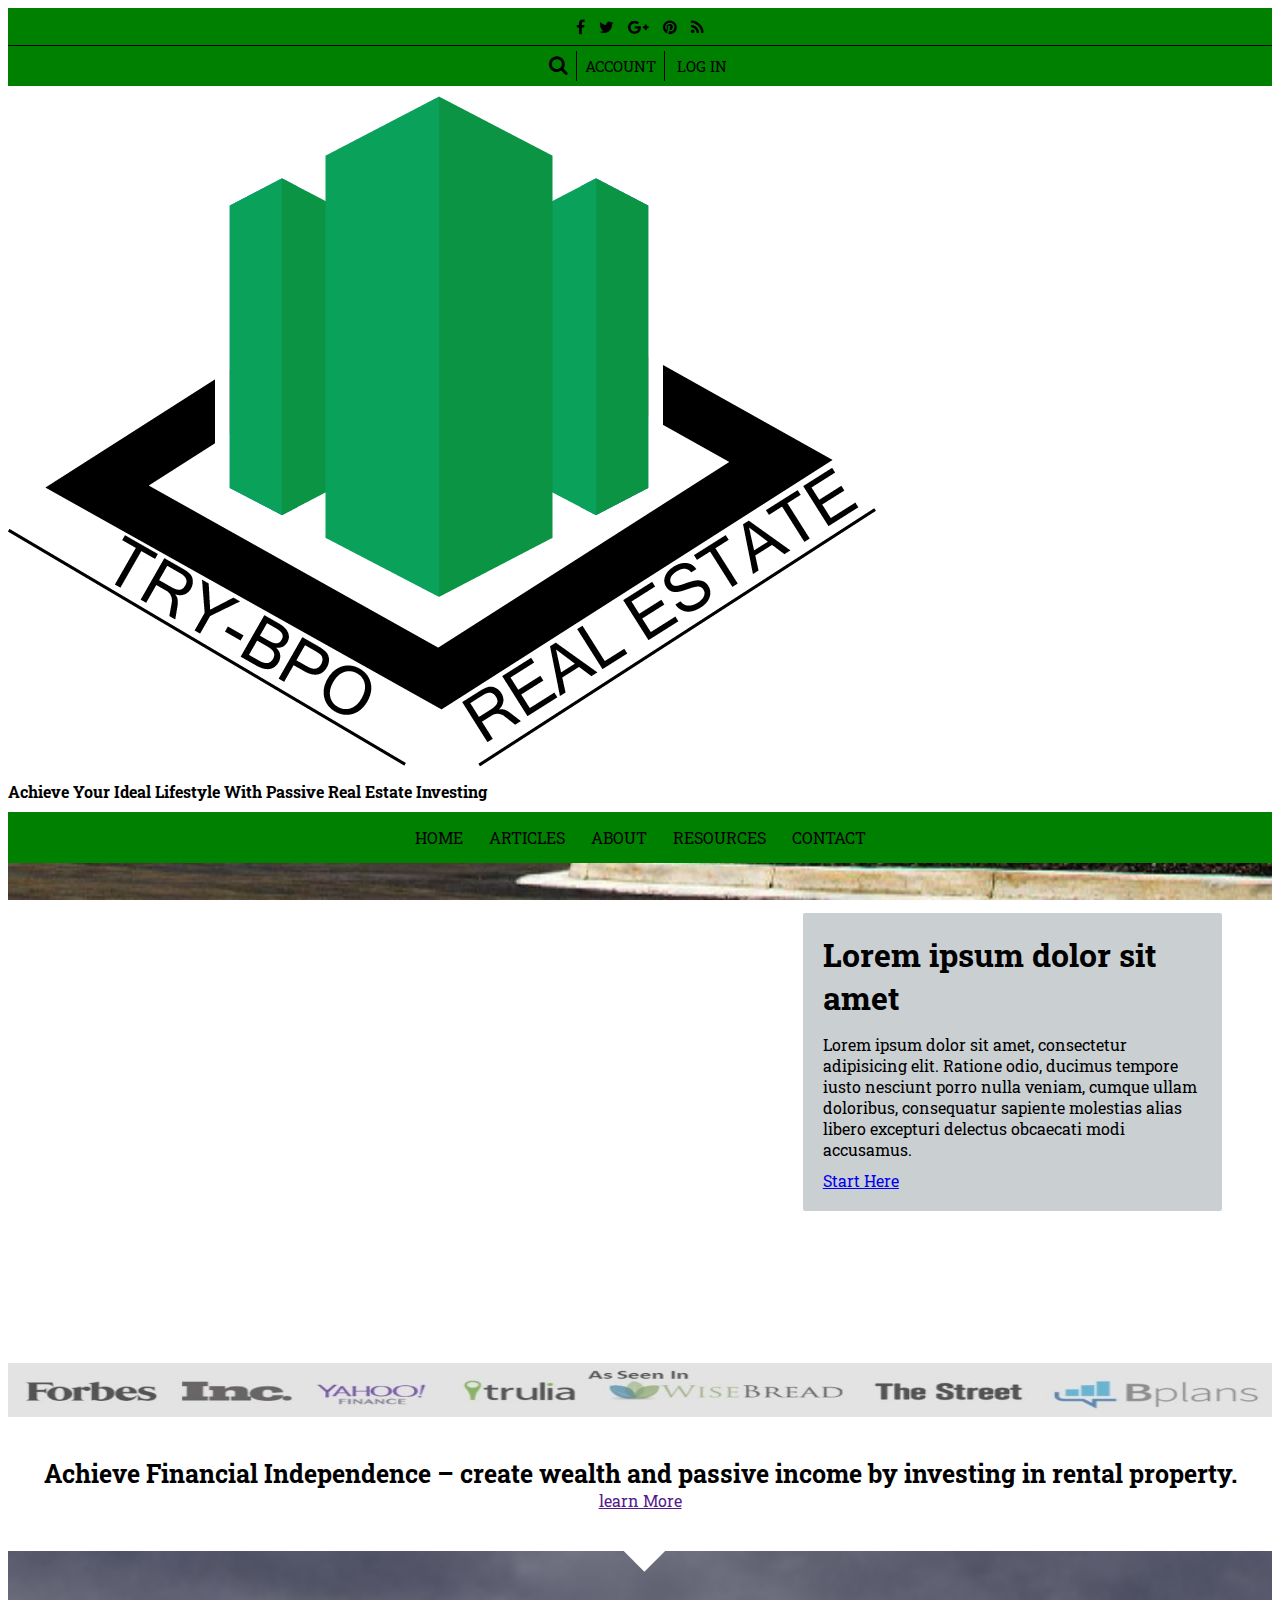
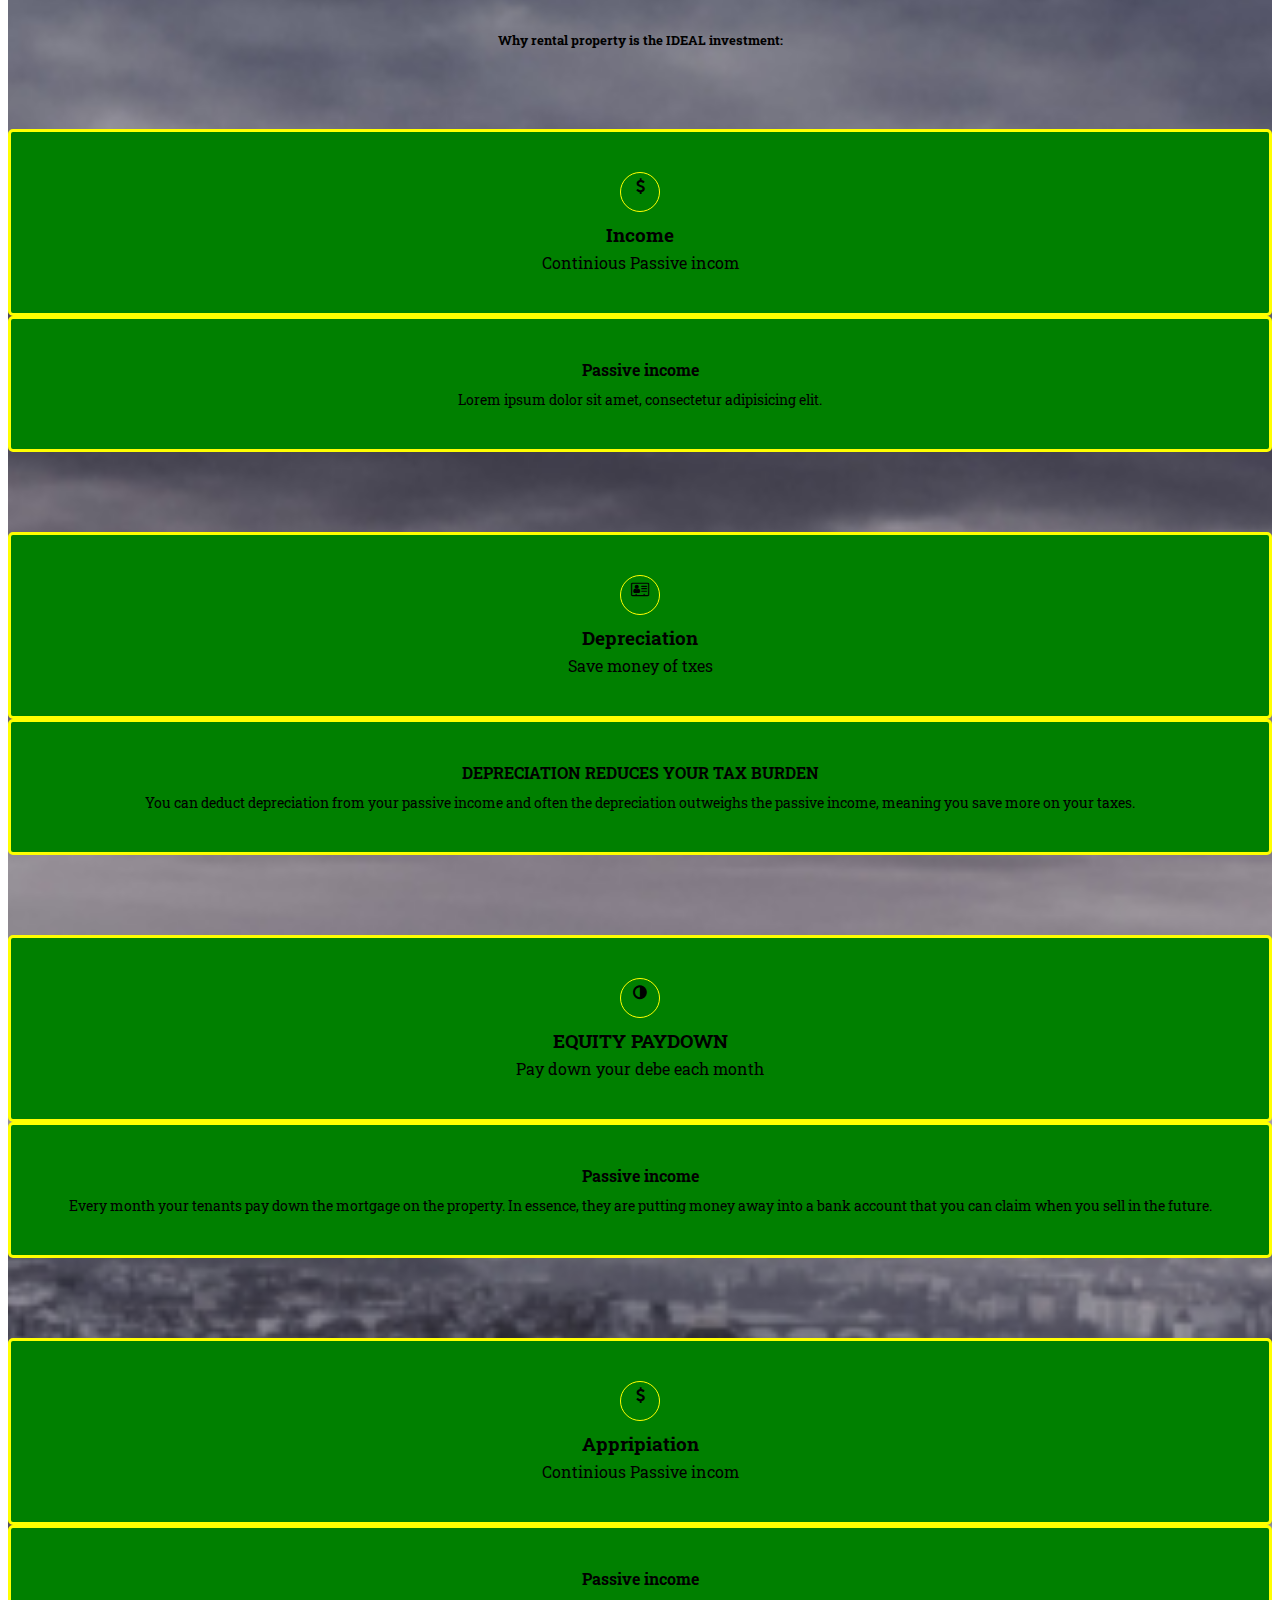
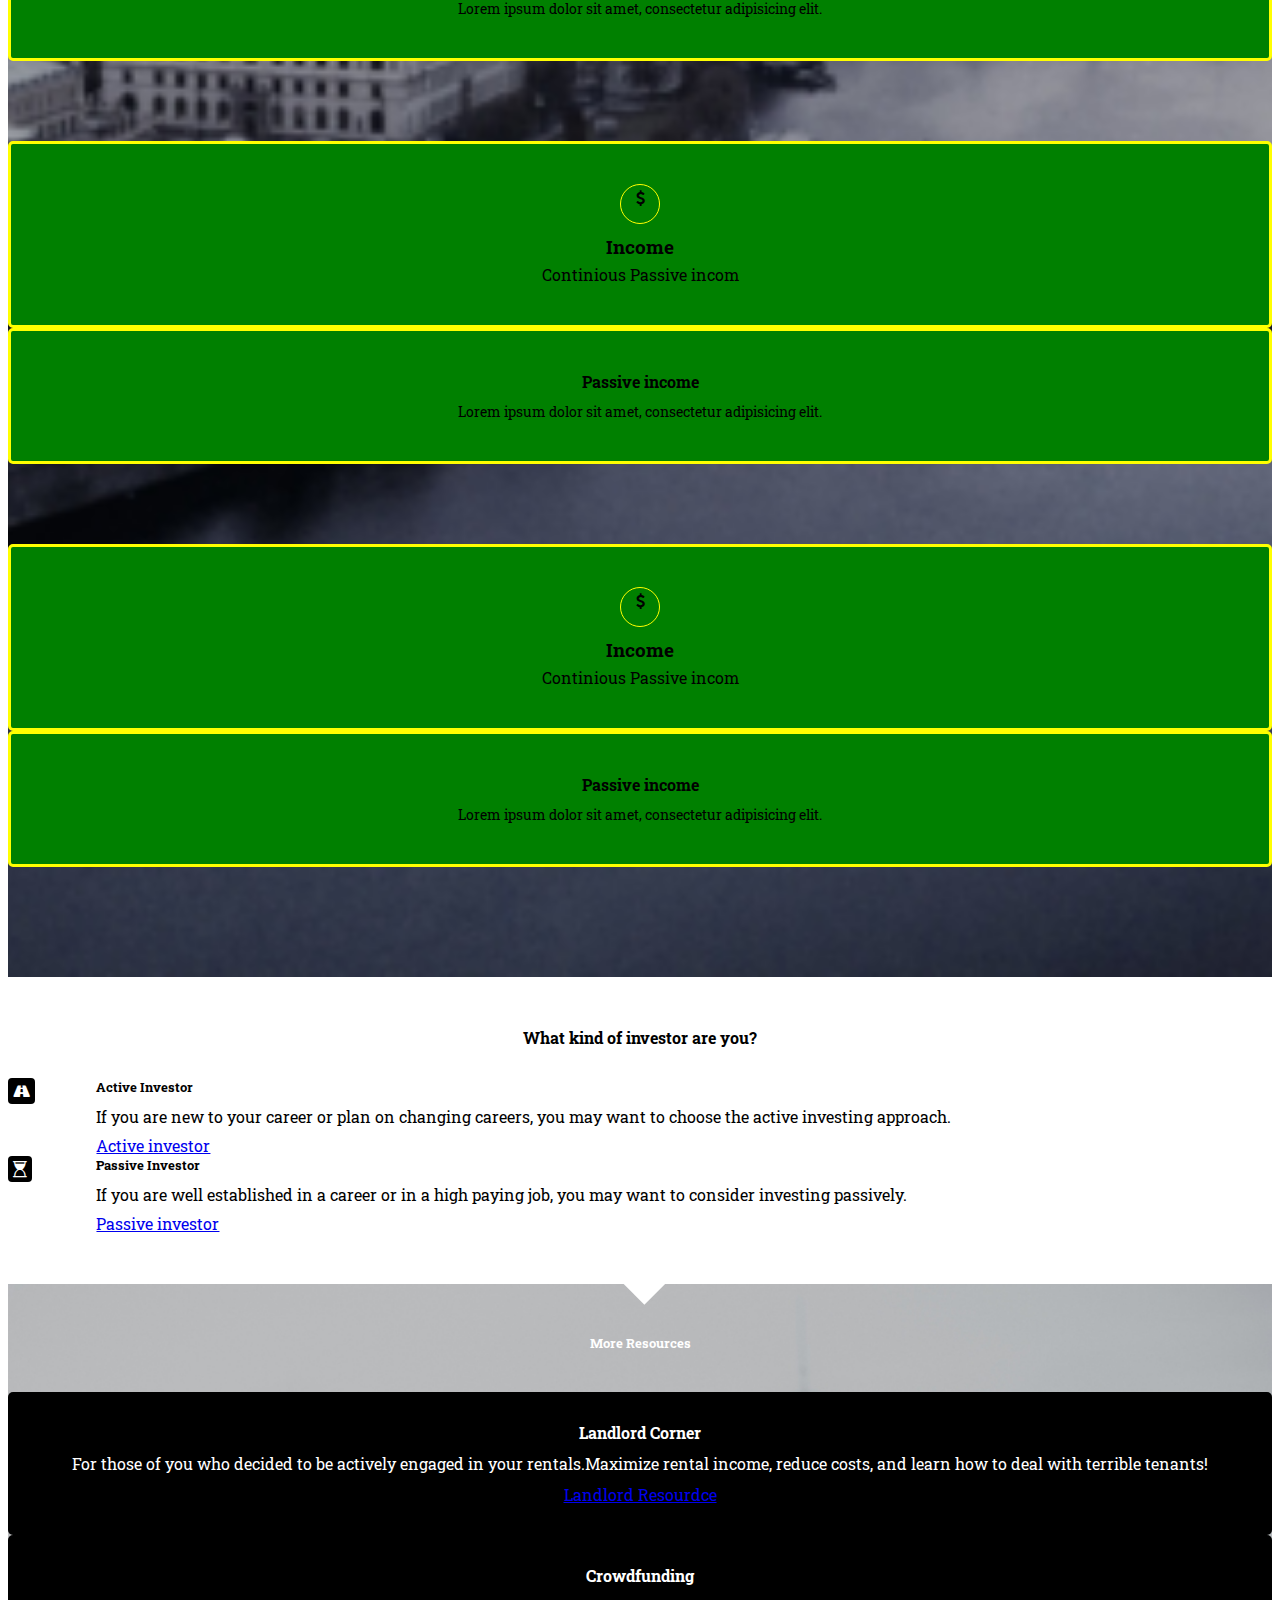
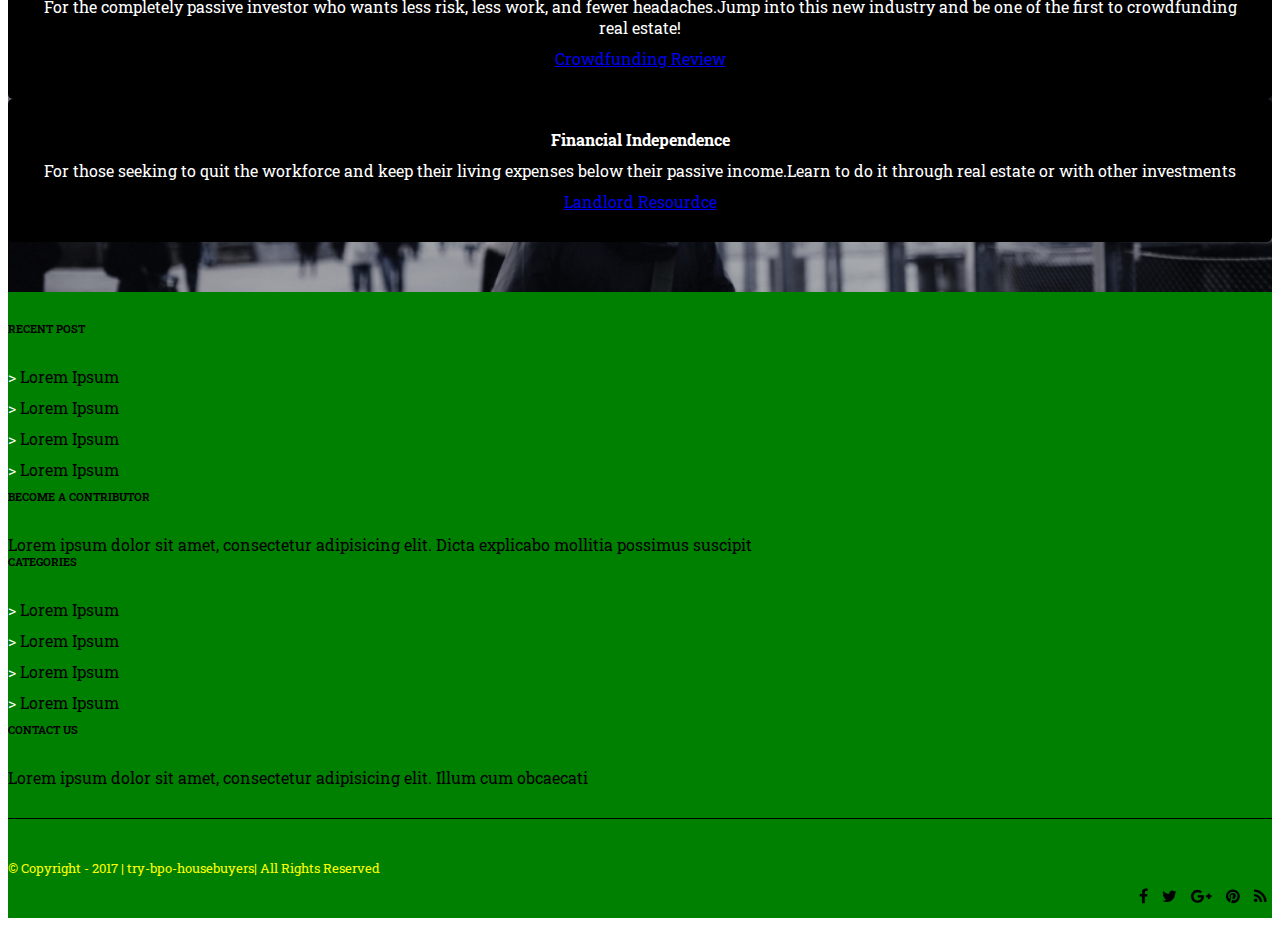
<file: index.html>
<!DOCTYPE html>
<html lang="en">
<head>
	<meta charset="UTF-8">
	<title>Try-bpo Real Ested </title>

	<link rel="icon" href="asserts/images/icon.ico" />

	<link rel="stylesheet" href="https://maxcdn.bootstrapcdn.com/bootstrap/4.0.0-beta.2/css/bootstrap.min.css" integrity="sha384-PsH8R72JQ3SOdhVi3uxftmaW6Vc51MKb0q5P2rRUpPvrszuE4W1povHYgTpBfshb" crossorigin="anonymous">

	<!-- Google font family 'Roboto Font' include -->
	<link href="https://fonts.googleapis.com/css?family=Roboto+Slab" rel="stylesheet">


	<link rel="stylesheet" href="asserts/css/font-awesome.min.css">

	<link rel="stylesheet" href="asserts/css/style.css">


</head>
<body>

	<!-- header top area -->
	<div class="header-top">
		<div class="social-menu-area">
			<ul>
				<li><a href=""><i class="fa fa-facebook" aria-hidden="true"></i></a></li>

				<li><a href=""><i class="fa fa-twitter" aria-hidden="true"></i></a></li>

				<li><a href=""><i class="fa fa-google-plus" aria-hidden="true"></i></a></li>

				<li><a href=""><i class="fa fa-pinterest" aria-hidden="true"></i></a></li>

				<li><a href=""><i class="fa fa-rss" aria-hidden="true"></i></a></li>
			</ul>
		</div>

		<div class="account-area">
			<ul>
				<li>

					<input type="search" placeholder="Search">

					<i class="fa fa-search" aria-hidden="true"></i>

				</li>
				<li><a href="account.html">Account</a></li>
				<li><a href="login.html">Log in</a></li>
			</ul>
		</div>

	</div>

	<!-- logo area -->
	<div class="header-logo-area">
		<div class="container">
			<div class="header-logo">
				<img src="asserts/images/logo.png" alt="">
				<p>Achieve Your Ideal Lifestyle With Passive Real Estate Investing</p>
			</div>
		</div>
	</div>

	<!-- Menu area -->
	<nav>
		<div class="container">
			<div class="menu-area">
				<ul>
					<li><a href="index.html">Home</a></li>
					<li><a href="blog.html">Articles</a></li>
					<li><a href="about.html">About</a></li>
					<li><a href="#">Resources</a></li>
					
					<li><a href="contact.html">Contact</a></li>

				</ul>
			</div>
		</div>
	</nav>



<!-- Body area Start -->


	<div class="banner-area" style="background-image: url('asserts/images/bann.jpg');">
		<div class="container">
			<div class="banner-text-area">
				<h1>Lorem ipsum dolor sit amet</h1>
				<p>Lorem ipsum dolor sit amet, consectetur adipisicing elit. Ratione odio, ducimus tempore iusto nesciunt porro nulla veniam, cumque ullam doloribus, consequatur sapiente molestias alias libero excepturi delectus obcaecati modi accusamus.</p>

				<a href="#" class="btn btn-success">Start Here</a>
			</div>


		</div>
	</div>

	<!-- company badge -->
	<div class="badge-area">
		<div class="badge">
			<img src="asserts/images/badge.jpg" alt="">
		</div>
	</div>

	<!-- Finace area -->
	<div class="finance-area">
		<div class="container">
			<div class="finance">
				<h2>Achieve Financial Independence – create wealth and passive income by investing in rental property.</h2>

				<a class="btn btn-success" href="">learn More</a>
			</div>
		</div>
	</div>


	<!-- investement  -->
	<div style="background-image: url('asserts/images/investment-banner.jpg')" class="investment-area">
		<div class="container">
			
			<div class="investement-text">
				<h5>Why rental property is the IDEAL investment:</h5>

				<div class="flip-area">
					<div class="row">
						<div id="card1" class="col-md-4 investment" >
							  <div class="front"> 
							    	<i class="fa fa-usd" aria-hidden="true"></i>
							    	<h3>Income</h3>
							    	<p>Continious Passive incom</p>
							  </div> 
							  <div class="back">
							   		<h4>Passive income</h4>
							   		<p>Lorem ipsum dolor sit amet, consectetur adipisicing elit. </p>
							  </div> 						

						</div>
						<div id="card2" class="col-md-4 investment" >
							  <div class="front"> 
							    	<i class="fa fa-address-card-o" aria-hidden="true"></i>
							    	<h3>Depreciation</h3>
							    	<p>Save money of txes</p>
							  </div> 
							  <div class="back">
							   		<h4>DEPRECIATION REDUCES YOUR TAX BURDEN</h4>
							   		<p>You can deduct depreciation from your passive income and often the depreciation outweighs the passive income, meaning you save more on your taxes.</p>
							  </div> 						

						</div>
						<div id="card3" class="col-md-4 investment" >
							  <div class="front"> 
							    	<i class="fa fa-adjust" aria-hidden="true"></i>
							    	<h3>EQUITY PAYDOWN</h3>
							    	<p>Pay down your debe each month</p>
							  </div> 
							  <div class="back">
							   		<h4>Passive income</h4>
							   		<p>Every month your tenants pay down the mortgage on the property. In essence, they are putting money away into a bank account that you can claim when you sell in the future.</p>
							  </div> 						

						</div>
						<div id="card4" class="col-md-4 investment" >
							  <div class="front"> 
							    	<i class="fa fa-usd" aria-hidden="true"></i>
							    	<h3>Appripiation</h3>
							    	<p>Continious Passive incom</p>
							  </div> 
							  <div class="back">
							   		<h4>Passive income</h4>
							   		<p>Lorem ipsum dolor sit amet, consectetur adipisicing elit. </p>
							  </div> 						

						</div>
						<div id="card5" class="col-md-4 investment" >
							  <div class="front"> 
							    	<i class="fa fa-usd" aria-hidden="true"></i>
							    	<h3>Income</h3>
							    	<p>Continious Passive incom</p>
							  </div> 
							  <div class="back">
							   		<h4>Passive income</h4>
							   		<p>Lorem ipsum dolor sit amet, consectetur adipisicing elit. </p>
							  </div> 						

						</div>
						<div id="card6" class="col-md-4 investment" >
							  <div class="front"> 
							    	<i class="fa fa-usd" aria-hidden="true"></i>
							    	<h3>Income</h3>
							    	<p>Continious Passive incom</p>
							  </div> 
							  <div class="back">
							   		<h4>Passive income</h4>
							   		<p>Lorem ipsum dolor sit amet, consectetur adipisicing elit. </p>
							  </div> 						

						</div>


					</div>
				</div>

			</div>
		</div>
	</div>



	<div class="investor-area">
		<div class="container">
			<div class="investor-header">
				<h4>What kind of investor are you?</h4>
				<div class="row">
					<div class="col-md-6 investor">
						<div class="investor-icon">
							<i class="fa fa-road" aria-hidden="true"></i>
						</div>
						<div class="investor-content">
							<h5>Active Investor</h5>
							<p>If you are new to your career or plan on changing careers, you may want to choose the active investing approach.</p>

							<a class="btn btn-success" href="#">Active investor</a>
						</div>
					</div>

					<div class="col-md-6 investor">
						<div class="investor-icon">
							<i class="fa fa-hourglass-start" aria-hidden="true"></i>
						</div>
						<div class="investor-content">
							<h5>Passive Investor</h5>
							<p>If you are well established in a career or in a high paying job, you may want to consider investing passively.</p>

							<a class="btn btn-success" href="#">Passive investor</a>
						</div>
					</div>


				</div>
			</div>
		</div>
	</div>


	<!-- More Resources -->



	<div style="background-image: url('asserts/images/resourcesbgi.jpg');" class="more-resources-area">
		<div class="container">
		 	<div class="more-resources-text">
		 		<h5>More Resources</h5>
		 	</div>				
		 	<div class="row">
	
				<div class="row">
					<div class="col-md-4 more-resources">
						<div class="more-resources-content">
							<h4>Landlord Corner</h4>
							<p>For those of you who decided to be actively engaged in your rentals.Maximize rental income, reduce costs, and learn how to deal with terrible tenants!</p>
							<a class="btn btn-success" href="#">Landlord Resourdce</a>
						</div>
					</div>
					<div class="col-md-4 more-resources">
						<div class="more-resources-content">
							<h4>Crowdfunding</h4>
							<p>For the completely passive investor who wants less risk, less work, and fewer headaches.Jump into this new industry and be one of the first to crowdfunding real estate!</p>
							<a class="btn btn-success" href="#">Crowdfunding Review</a>
						</div>
					</div>
					<div class="col-md-4 more-resources">
						<div class="more-resources-content">
							<h4>Financial Independence</h4>
							<p>For those seeking to quit the workforce and keep their living expenses below their passive income.Learn to do it through real estate or with other investments</p>
							<a class="btn btn-success" href="#">Landlord Resourdce</a>
						</div>
					</div>

				</div>	
				

		 	</div>
		</div>
	</div>











<!-- Body area end -->



	<footer>
		
			<div class="footer-top-area">
				<div class="container">
					<div class="row">
						
						<div class="col-md-3 footer-top">
							<h6>Recent Post</h6>
							<ul>
								<li><a href="#">Lorem Ipsum</a></li>
								<li><a href="#">Lorem Ipsum</a></li>
								<li><a href="#">Lorem Ipsum</a></li>
								<li><a href="#">Lorem Ipsum</a></li>
								
							</ul>
						</div>


						<div class="col-md-3 footer-top">
							<h6>BECOME A CONTRIBUTOR</h6>
							<p>Lorem ipsum dolor sit amet, consectetur adipisicing elit. Dicta explicabo mollitia possimus suscipit </p>
						</div>

						<div class="col-md-3 footer-top">
							<h6>Categories</h6>
							<ul>
								<li><a href="#">Lorem Ipsum</a></li>
								<li><a href="#">Lorem Ipsum</a></li>
								<li><a href="#">Lorem Ipsum</a></li>
								<li><a href="#">Lorem Ipsum</a></li>
								
							</ul>
						</div>
						<div class="col-md-3 footer-top">
							<h6>Contact us</h6>
							<p>Lorem ipsum dolor sit amet, consectetur adipisicing elit. Illum cum obcaecati </p>
						</div>

						




					</div>
				</div>
			</div>



			<div class="footer-copyright-area">
				<div class="container">
					<div class="row">
						<div class="col-md-7 copyright-text">
							<p>© Copyright  - 2017 | try-bpo-housebuyers| All Rights Reserved</p>
						</div>
						<div class="col-md-5 social-menu-area">
							
							<ul>
								<li><a href=""><i class="fa fa-facebook" aria-hidden="true"></i></a></li>

								<li><a href=""><i class="fa fa-twitter" aria-hidden="true"></i></a></li>

								<li><a href=""><i class="fa fa-google-plus" aria-hidden="true"></i></a></li>

								<li><a href=""><i class="fa fa-pinterest" aria-hidden="true"></i></a></li>

								<li><a href=""><i class="fa fa-rss" aria-hidden="true"></i></a></li>
							</ul>
						</div>


					</div>
				</div>
			</div>
		</div>
	</footer>


	<script src="https://code.jquery.com/jquery-3.2.1.slim.min.js" integrity="sha384-KJ3o2DKtIkvYIK3UENzmM7KCkRr/rE9/Qpg6aAZGJwFDMVNA/GpGFF93hXpG5KkN" crossorigin="anonymous"></script>
	<script src="https://cdnjs.cloudflare.com/ajax/libs/popper.js/1.12.3/umd/popper.min.js" integrity="sha384-vFJXuSJphROIrBnz7yo7oB41mKfc8JzQZiCq4NCceLEaO4IHwicKwpJf9c9IpFgh" crossorigin="anonymous"></script>
	<script src="https://maxcdn.bootstrapcdn.com/bootstrap/4.0.0-beta.2/js/bootstrap.min.js" integrity="sha384-alpBpkh1PFOepccYVYDB4do5UnbKysX5WZXm3XxPqe5iKTfUKjNkCk9SaVuEZflJ" crossorigin="anonymous"></script>


<!-- paralax plugin -->

<script type="text/javascript" src="asserts/js/jquery.parallax-1.1.3.js"></script>

<script type="text/javascript" src="asserts/js/jquery.localscroll-1.2.7-min.js"></script>

<script type="text/javascript" src="asserts/js/jquery.scrollTo-1.4.2-min.js"></script>


<!-- flip plugin -->

<script type="text/javascript" src="asserts/js/jquery.flip.js"></script>


<script type="text/javascript">

$(document).ready(function(){

	$('.banner-area').localScroll(800);

	$('.banner-area').parallax("50%", 0.1);
	
	$('#second').parallax("50%", 0.1);
	$('.bg').parallax("50%", 0.4);
	$('#third').parallax("50%", 0.3);


	// flip plugin area

		$("#card1").flip({
			 trigger: 'hover',
			 autoSize:false,
		});
		$("#card2").flip({
			 trigger: 'hover',
			 autoSize:false,
		});
		$("#card3").flip({
			 trigger: 'hover',
			 autoSize:false,
		});
		$("#card4").flip({
			 trigger: 'hover',
			 autoSize:false,
		});
		$("#card5").flip({
			 trigger: 'hover',
			 autoSize:false,
		});
		$("#card6").flip({
			 trigger: 'hover',
			 autoSize:false,
		});




});



	$('.account-area ul li i').click(function() {

		$('.account-area ul li input').toggle(  );

		$('.account-area ul li i').hide();
	});



</script>




</body>
</html>
</file>
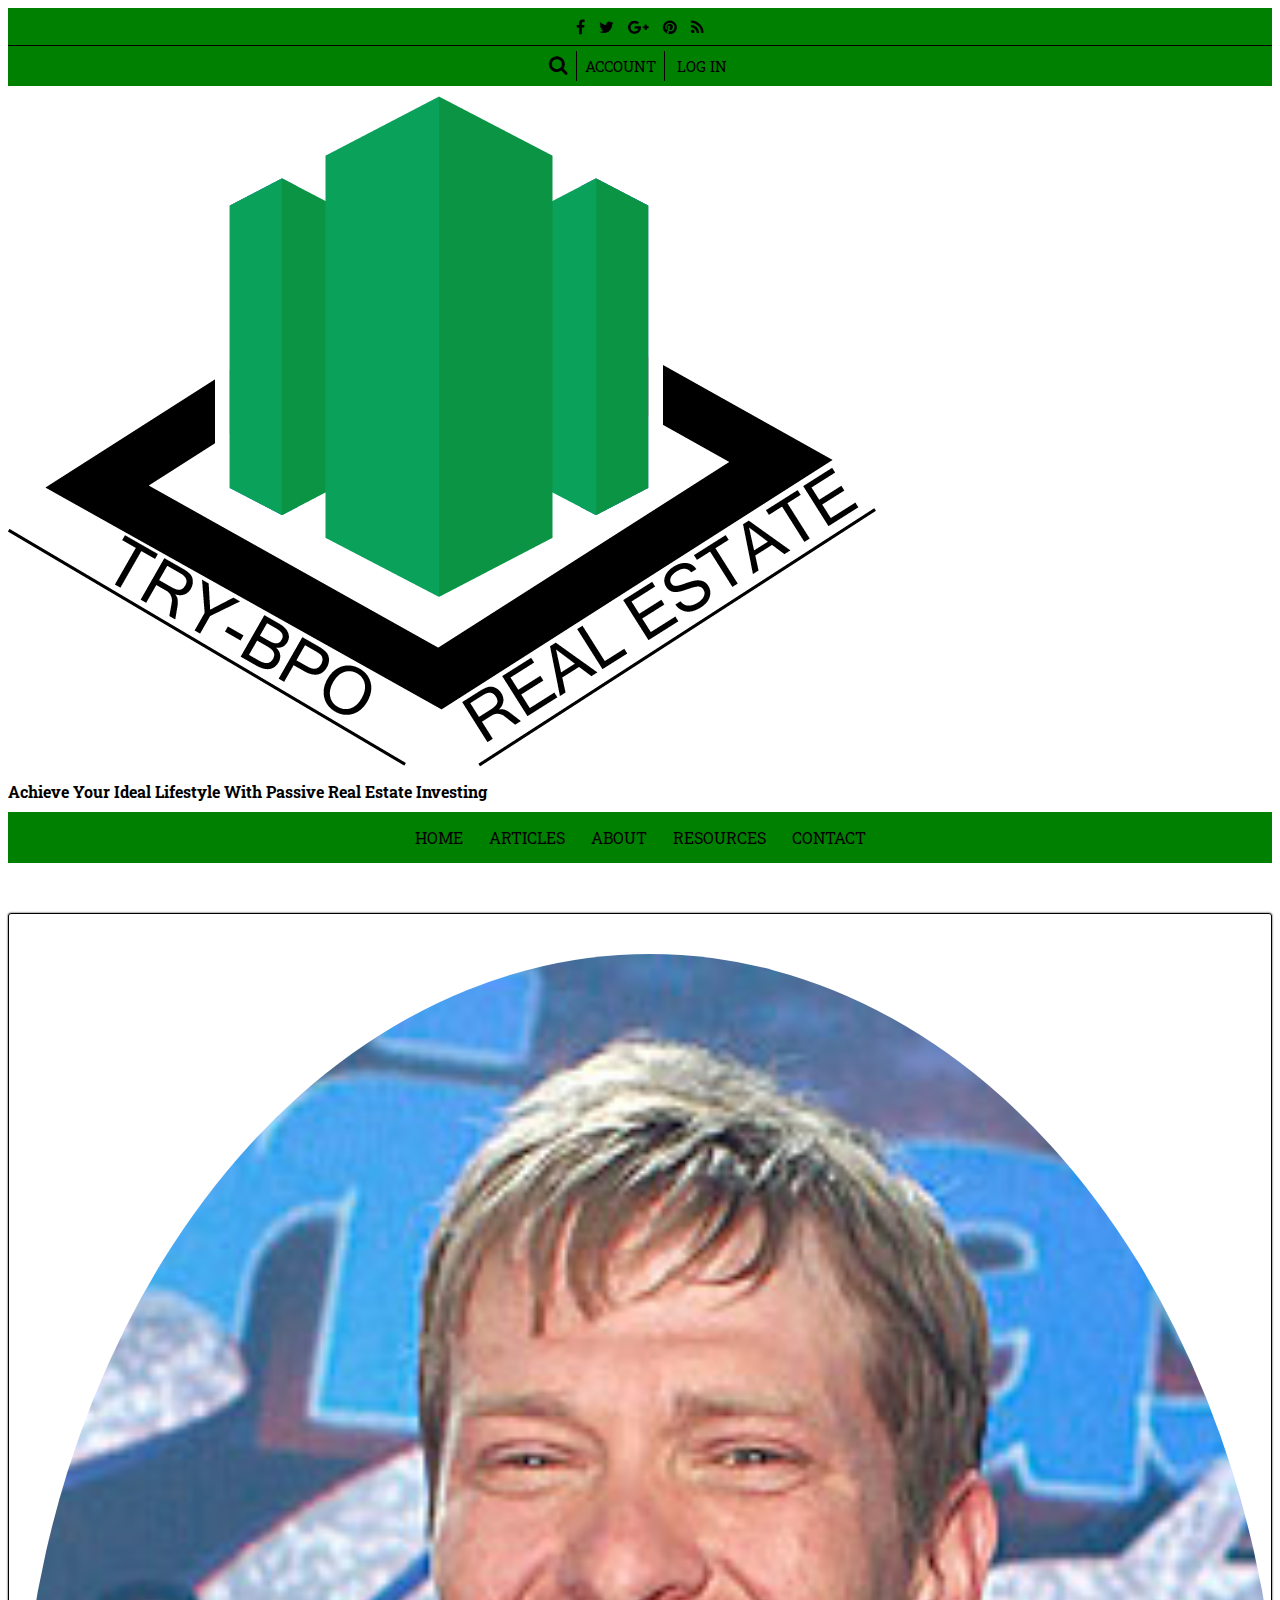
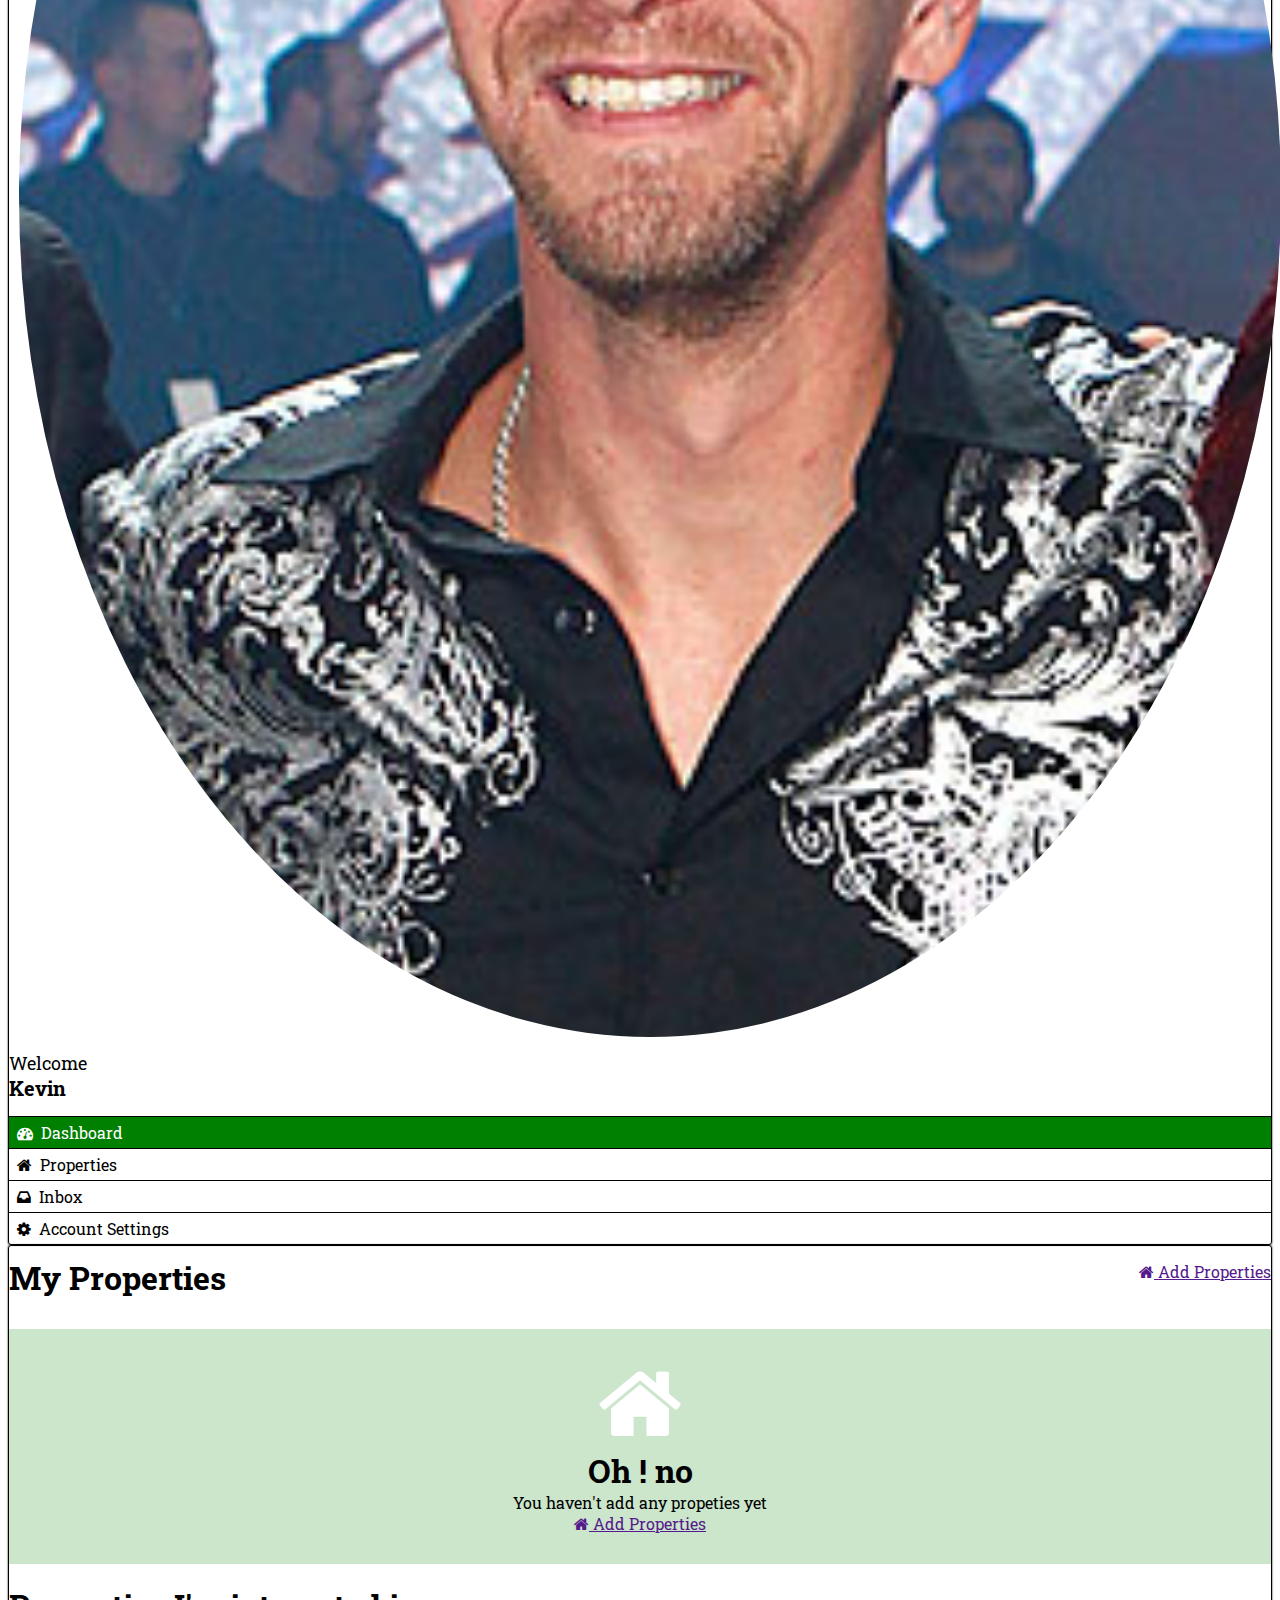
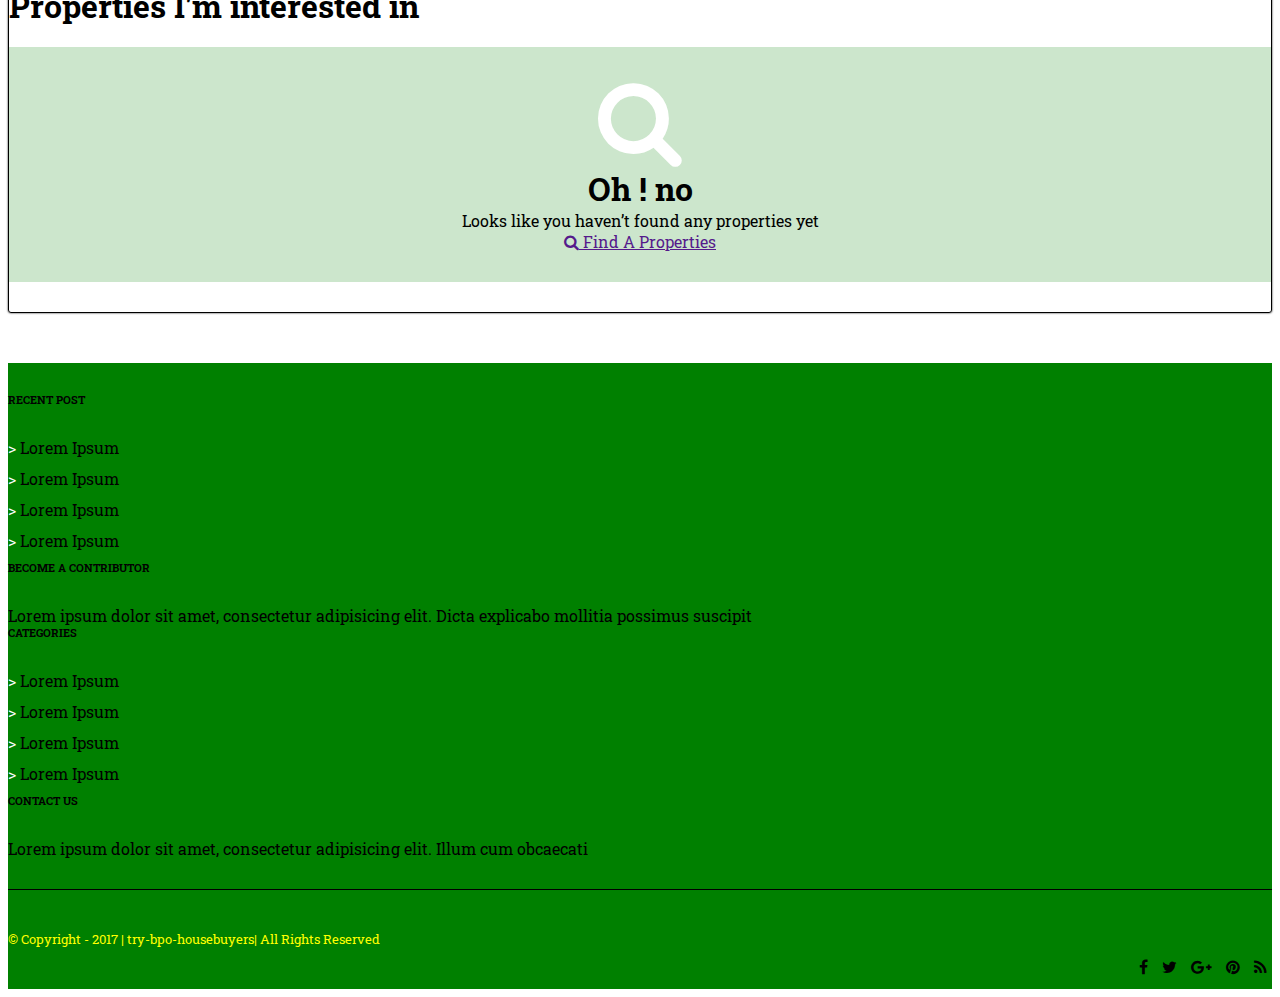
<file: account.html>
<!DOCTYPE html>
<html lang="en">
<head>
	<meta charset="UTF-8">
	<title>Try-bpo Real Ested </title>

	<link rel="icon" href="asserts/images/icon.ico" />

	<link rel="stylesheet" href="https://maxcdn.bootstrapcdn.com/bootstrap/4.0.0-beta.2/css/bootstrap.min.css" integrity="sha384-PsH8R72JQ3SOdhVi3uxftmaW6Vc51MKb0q5P2rRUpPvrszuE4W1povHYgTpBfshb" crossorigin="anonymous">

	<!-- Google font family 'Roboto Font' include -->
	<link href="https://fonts.googleapis.com/css?family=Roboto+Slab" rel="stylesheet">


	<link rel="stylesheet" href="asserts/css/font-awesome.min.css">

	<link rel="stylesheet" href="asserts/css/style.css">


</head>
<body>

	<!-- header top area -->
	<div class="header-top">
		<div class="social-menu-area">
			<ul>
				<li><a href=""><i class="fa fa-facebook" aria-hidden="true"></i></a></li>

				<li><a href=""><i class="fa fa-twitter" aria-hidden="true"></i></a></li>

				<li><a href=""><i class="fa fa-google-plus" aria-hidden="true"></i></a></li>

				<li><a href=""><i class="fa fa-pinterest" aria-hidden="true"></i></a></li>

				<li><a href=""><i class="fa fa-rss" aria-hidden="true"></i></a></li>
			</ul>
		</div>

		<div class="account-area">
			<ul>
				<li>
					<input type="search" placeholder="Search">

					<i class="fa fa-search" aria-hidden="true"></i>					
				</li>

				<li><a href="account.html">Account</a></li>
				
				<li><a href="login.html">Log in</a></li>
			</ul>
		</div>

	</div>

	<!-- logo area -->
	<div class="header-logo-area">
		<div class="container">
			<div class="header-logo">
				<img src="asserts/images/logo.png" alt="">
				<p>Achieve Your Ideal Lifestyle With Passive Real Estate Investing</p>
			</div>
		</div>
	</div>

	<!-- Menu area -->
	<nav>
		<div class="container">
			<div class="menu-area">
				<ul>
					<li><a href="index.html">Home</a></li>
					<li><a href="blog.html">Articles</a></li>
					<li><a href="about.html">About</a></li>
					<li><a href="#">Resources</a></li>
					
					<li><a href="contact.html">Contact</a></li>

				</ul>
			</div>
		</div>
	</nav>


<!-- Body area -->



<!-- Profile page area start -->
	<div class="accaunt-page">
		<div class="container">
			<!-- left sidebar -->
			<div class="row">
				<div class="col-md-3 dashboard-area">
					<div class="dashboard">
						<div class="img-inf">
							<div class="row">
								<div class="col-md-5 img-inf-image">
									<img src="asserts/images/profile.jpg" alt="">
								</div>
								<div class="col-md-7 img-inf-content">
									<p>Welcome</p>
									<h4>Kevin</h4>
								</div>
							</div>

						</div>
						<ul>
							<li class="active" ><a href="account.html"><i class="fa fa-tachometer" aria-hidden="true"></i>Dashboard</a></li>

							<li><a href="properties.html"><i class="fa fa-home" aria-hidden="true"></i>Properties</a></li>

							<li><a href="inbox.html"><i class="fa fa-inbox" aria-hidden="true"></i>Inbox</a></li>

							<li><a href="settings.html"><i class="fa fa-cog" aria-hidden="true"></i>Account Settings</a></li>
							
						</ul>
					</div>
				</div>
				<!-- right sidebar -->
				<div class="col-md-9 details-area">
					<div class="details">
						<div class="details-header">
							<h1>My Properties</h1>
							<a class="btn btn-success" href=""><i class="fa fa-home" aria-hidden="true"></i> Add Properties</a>
						</div>

						<div class="details-body">
							<i class="fa fa-home" aria-hidden="true"></i>
							<h1>Oh ! no</h1>
							<p>You haven't add any propeties yet</p>
							<a class="btn btn-success" href=""><i class="fa fa-home" aria-hidden="true"></i> Add Properties</a>
						</div>
						<div class="intareste-area">
							<div class="intareste-header">
								<h1>Properties I'm interested in</h1>
							</div>
							<div class="intareste-content">
								<i class="fa fa-search" aria-hidden="true"></i>
								<h1>Oh ! no</h1>
								<p>Looks like you haven’t found any properties yet</p>
								<a class="btn btn-success" href=""><i class="fa fa-search" aria-hidden="true"></i> Find A Properties</a>
							</div>

						</div>



					</div>
				</div>

			</div>

		</div>
	</div>
	



<!-- Body area end -->



	<footer>
		
			<div class="footer-top-area">
				<div class="container">
					<div class="row">
						
						<div class="col-md-3 footer-top">
							<h6>Recent Post</h6>
							<ul>
								<li><a href="#">Lorem Ipsum</a></li>
								<li><a href="#">Lorem Ipsum</a></li>
								<li><a href="#">Lorem Ipsum</a></li>
								<li><a href="#">Lorem Ipsum</a></li>
								
							</ul>
						</div>


						<div class="col-md-3 footer-top">
							<h6>BECOME A CONTRIBUTOR</h6>
							<p>Lorem ipsum dolor sit amet, consectetur adipisicing elit. Dicta explicabo mollitia possimus suscipit </p>
						</div>

						<div class="col-md-3 footer-top">
							<h6>Categories</h6>
							<ul>
								<li><a href="#">Lorem Ipsum</a></li>
								<li><a href="#">Lorem Ipsum</a></li>
								<li><a href="#">Lorem Ipsum</a></li>
								<li><a href="#">Lorem Ipsum</a></li>
								
							</ul>
						</div>
						<div class="col-md-3 footer-top">
							<h6>Contact us</h6>
							<p>Lorem ipsum dolor sit amet, consectetur adipisicing elit. Illum cum obcaecati </p>
						</div>

						




					</div>
				</div>
			</div>



			<div class="footer-copyright-area">
				<div class="container">
					<div class="row">
						<div class="col-md-7 copyright-text">
							<p>© Copyright  - 2017 | try-bpo-housebuyers| All Rights Reserved</p>
						</div>
						<div class="col-md-5 social-menu-area">
							
							<ul>
								<li><a href=""><i class="fa fa-facebook" aria-hidden="true"></i></a></li>

								<li><a href=""><i class="fa fa-twitter" aria-hidden="true"></i></a></li>

								<li><a href=""><i class="fa fa-google-plus" aria-hidden="true"></i></a></li>

								<li><a href=""><i class="fa fa-pinterest" aria-hidden="true"></i></a></li>

								<li><a href=""><i class="fa fa-rss" aria-hidden="true"></i></a></li>
							</ul>
						</div>


					</div>
				</div>
			</div>
		</div>
	</footer>


	<script src="https://code.jquery.com/jquery-3.2.1.slim.min.js" integrity="sha384-KJ3o2DKtIkvYIK3UENzmM7KCkRr/rE9/Qpg6aAZGJwFDMVNA/GpGFF93hXpG5KkN" crossorigin="anonymous"></script>
	<script src="https://cdnjs.cloudflare.com/ajax/libs/popper.js/1.12.3/umd/popper.min.js" integrity="sha384-vFJXuSJphROIrBnz7yo7oB41mKfc8JzQZiCq4NCceLEaO4IHwicKwpJf9c9IpFgh" crossorigin="anonymous"></script>
	<script src="https://maxcdn.bootstrapcdn.com/bootstrap/4.0.0-beta.2/js/bootstrap.min.js" integrity="sha384-alpBpkh1PFOepccYVYDB4do5UnbKysX5WZXm3XxPqe5iKTfUKjNkCk9SaVuEZflJ" crossorigin="anonymous"></script>


<!-- paralax plugin -->

<script type="text/javascript" src="asserts/js/jquery.parallax-1.1.3.js"></script>

<script type="text/javascript" src="asserts/js/jquery.localscroll-1.2.7-min.js"></script>

<script type="text/javascript" src="asserts/js/jquery.scrollTo-1.4.2-min.js"></script>


<!-- flip plugin -->

<script type="text/javascript" src="asserts/js/jquery.flip.js"></script>


<script type="text/javascript">

$(document).ready(function(){

	$('.banner-area').localScroll(800);

	$('.banner-area').parallax("50%", 0.1);
	
	$('#second').parallax("50%", 0.1);
	$('.bg').parallax("50%", 0.4);
	$('#third').parallax("50%", 0.3);


	// flip plugin area

		$("#card1").flip({
			 trigger: 'hover',
			 autoSize:false,
		});
		$("#card2").flip({
			 trigger: 'hover',
			 autoSize:false,
		});
		$("#card3").flip({
			 trigger: 'hover',
			 autoSize:false,
		});
		$("#card4").flip({
			 trigger: 'hover',
			 autoSize:false,
		});
		$("#card5").flip({
			 trigger: 'hover',
			 autoSize:false,
		});
		$("#card6").flip({
			 trigger: 'hover',
			 autoSize:false,
		});



		$(' .accaunt ul li a').click(function(e) {


		 
			

		
		});

});

	// Search 


	$('.account-area ul li i').click(function() {

		$('.account-area ul li input').toggle(  );

		$('.account-area ul li i').hide();
	});




</script>




</body>
</html>
</file>
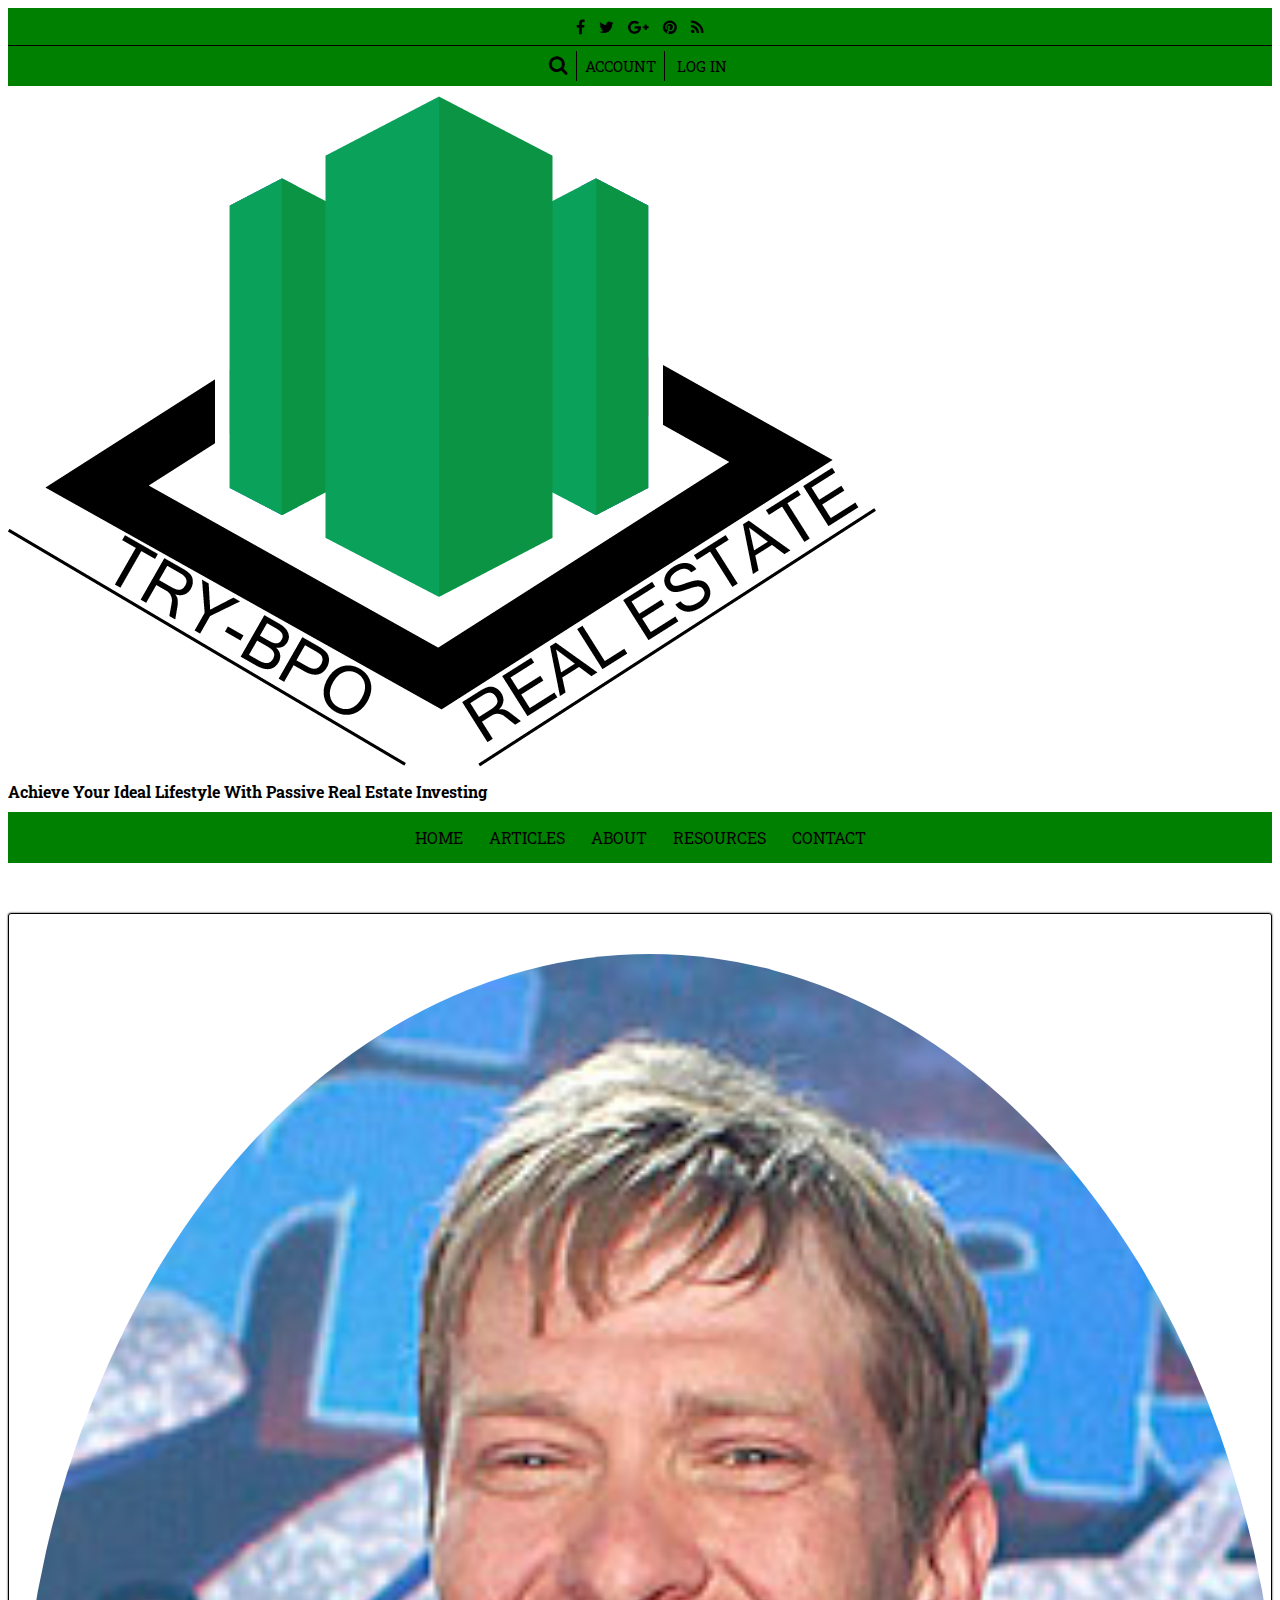
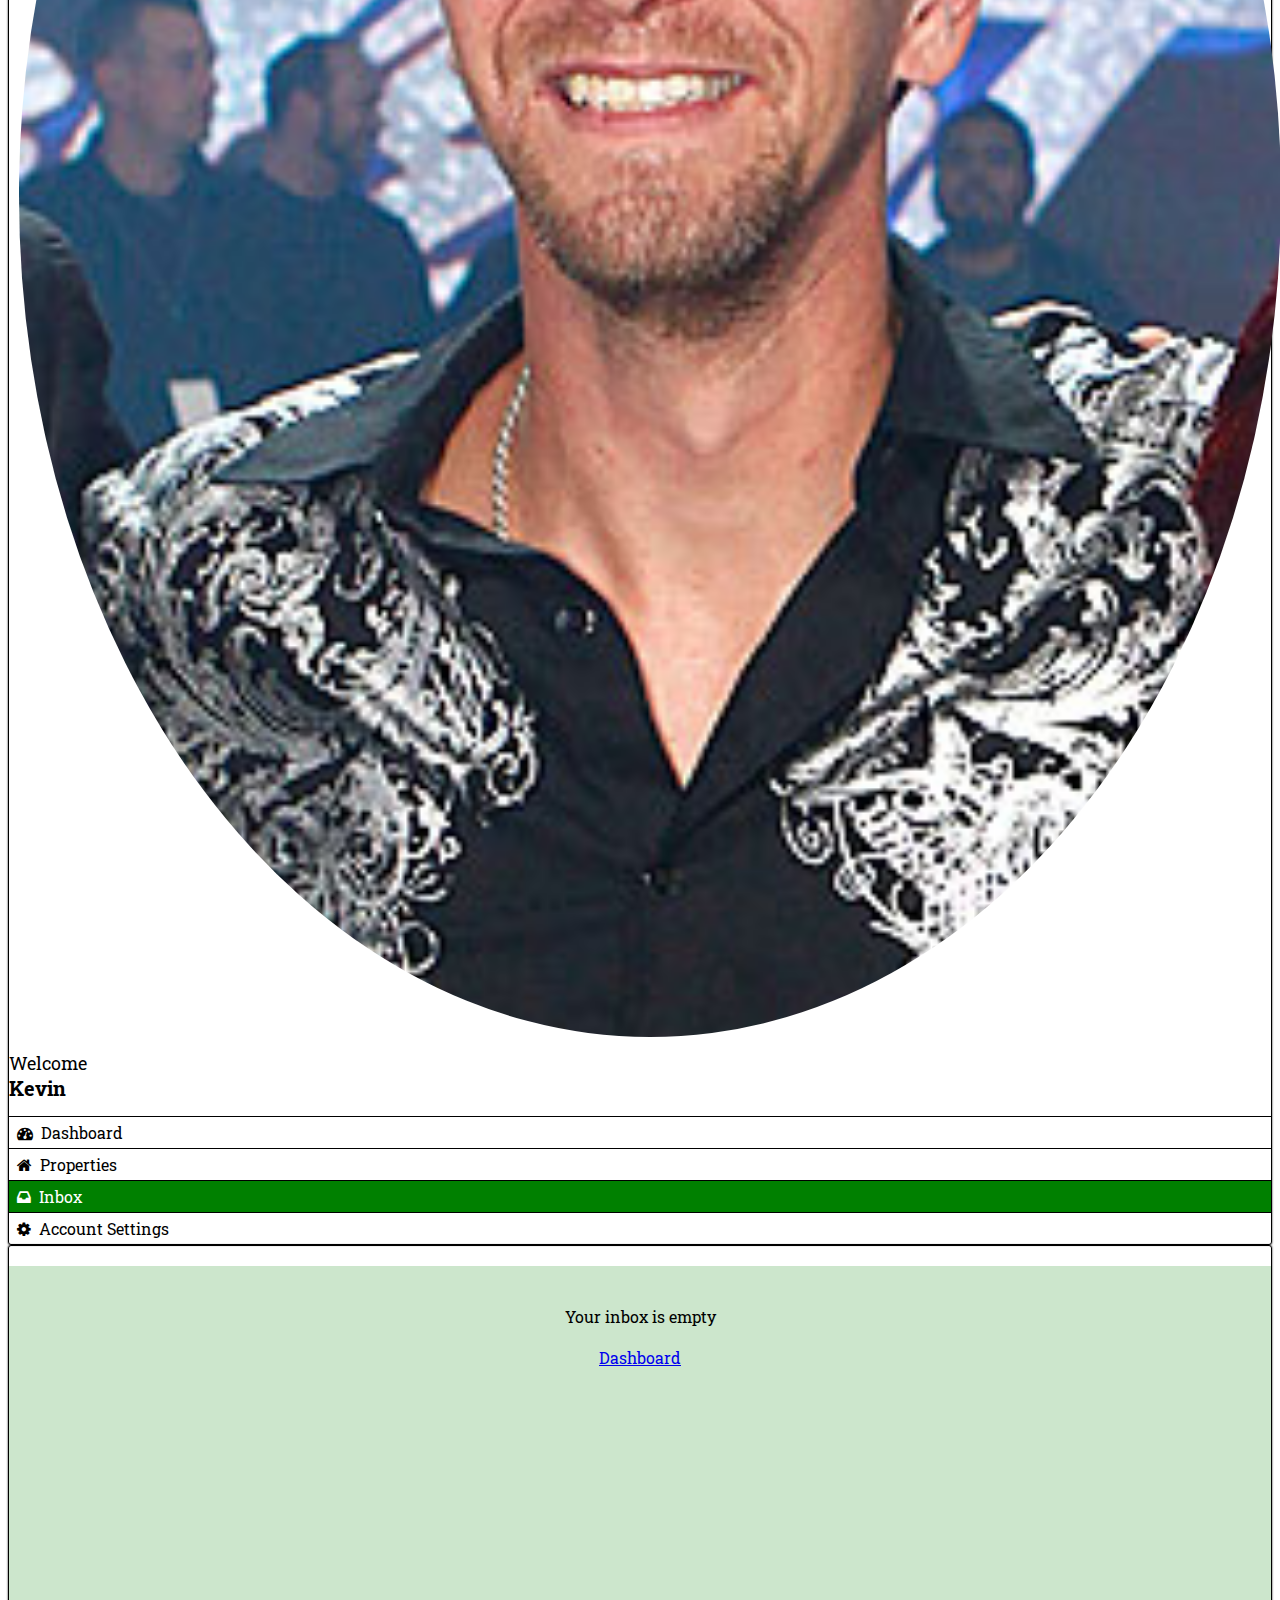
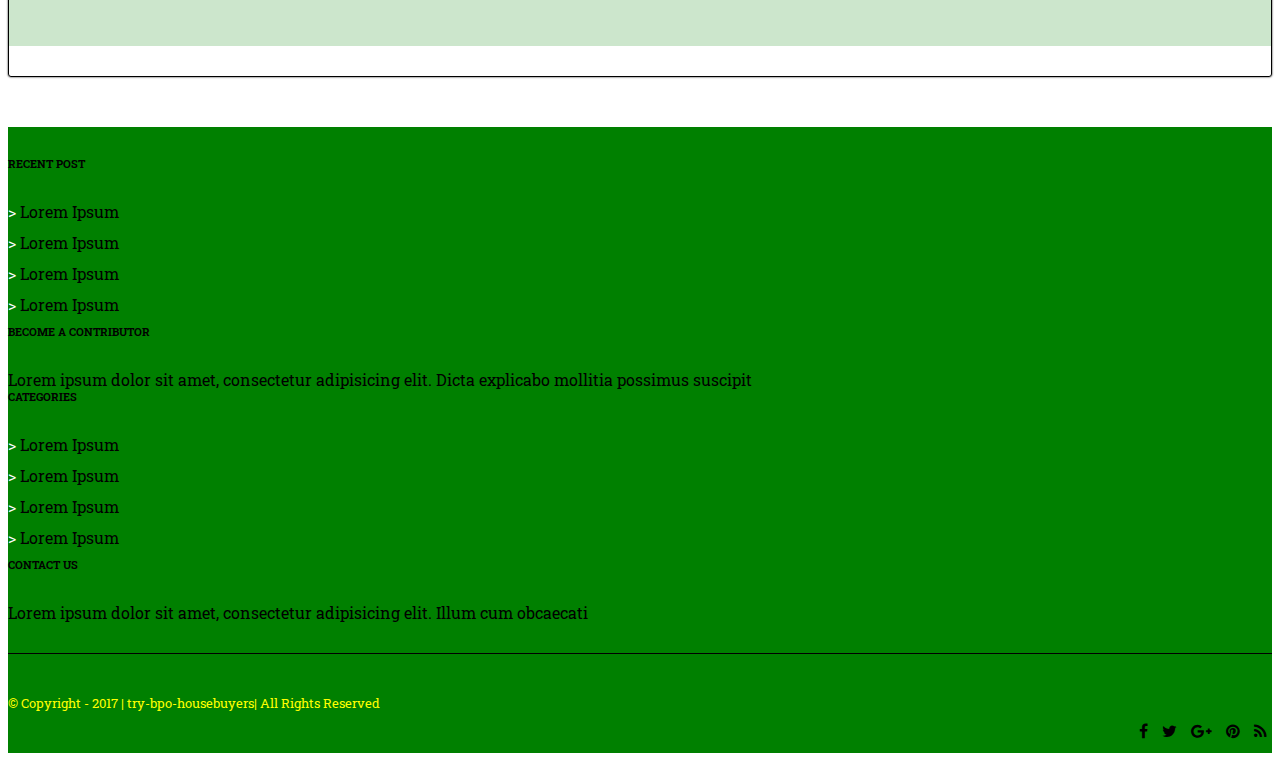
<file: inbox.html>
<!DOCTYPE html>
<html lang="en">
<head>
	<meta charset="UTF-8">
	<title>Try-bpo Real Ested </title>

	<link rel="icon" href="asserts/images/icon.ico" />

	<link rel="stylesheet" href="https://maxcdn.bootstrapcdn.com/bootstrap/4.0.0-beta.2/css/bootstrap.min.css" integrity="sha384-PsH8R72JQ3SOdhVi3uxftmaW6Vc51MKb0q5P2rRUpPvrszuE4W1povHYgTpBfshb" crossorigin="anonymous">

	<!-- Google font family 'Roboto Font' include -->
	<link href="https://fonts.googleapis.com/css?family=Roboto+Slab" rel="stylesheet">


	<link rel="stylesheet" href="asserts/css/font-awesome.min.css">

	<link rel="stylesheet" href="asserts/css/style.css">


</head>
<body>

	<!-- header top area -->
	<div class="header-top">
		<div class="social-menu-area">
			<ul>
				<li><a href=""><i class="fa fa-facebook" aria-hidden="true"></i></a></li>

				<li><a href=""><i class="fa fa-twitter" aria-hidden="true"></i></a></li>

				<li><a href=""><i class="fa fa-google-plus" aria-hidden="true"></i></a></li>

				<li><a href=""><i class="fa fa-pinterest" aria-hidden="true"></i></a></li>

				<li><a href=""><i class="fa fa-rss" aria-hidden="true"></i></a></li>
			</ul>
		</div>

		<div class="account-area">
			<ul>
				<li>
					<input type="search" placeholder="Search">

					<i class="fa fa-search" aria-hidden="true"></i>					
				</li>
				<li><a href="account.html">Account</a></li>
				<li><a href="login.html">Log in</a></li>
			</ul>
		</div>

	</div>

	<!-- logo area -->
	<div class="header-logo-area">
		<div class="container">
			<div class="header-logo">
				<img src="asserts/images/logo.png" alt="">
				<p>Achieve Your Ideal Lifestyle With Passive Real Estate Investing</p>
			</div>
		</div>
	</div>

	<!-- Menu area -->
	<nav>
		<div class="container">
			<div class="menu-area">
				<ul>
					<li><a href="index.html">Home</a></li>
					<li><a href="blog.html">Articles</a></li>
					<li><a href="about.html">About</a></li>
					<li><a href="#">Resources</a></li>
					
					<li><a href="contact.html">Contact</a></li>

				</ul>
			</div>
		</div>
	</nav>


<!-- Body area -->



<!-- Profile page area start -->
	<div class="accaunt-page">
		<div class="container">
			<!-- left sidebar -->
			<div class="row">
				<div class="col-md-3 dashboard-area">
					<div class="dashboard">
						<div class="img-inf">
							<div class="row">
								<div class="col-md-5 img-inf-image">
									<img src="asserts/images/profile.jpg" alt="">
								</div>
								<div class="col-md-7 img-inf-content">
									<p>Welcome</p>
									<h4>Kevin</h4>
								</div>
							</div>

						</div>
						<ul>
							<li><a href="account.html"><i class="fa fa-tachometer" aria-hidden="true"></i>Dashboard</a></li>

							<li><a href="properties.html"><i class="fa fa-home" aria-hidden="true"></i>Properties</a></li>

							<li class="active" ><a href="inbox.html"><i class="fa fa-inbox" aria-hidden="true"></i>Inbox</a></li>

							<li><a href="settings.html"><i class="fa fa-cog" aria-hidden="true"></i>Account Settings</a></li>
							
						</ul>
					</div>
				</div>
				<!-- right sidebar -->
				<div class="col-md-9 details-area">
					<div class="details">
						<div class="inbox-body">
							<p>Your inbox is empty</p>
							<a class="btn btn-success" href="account.html">Dashboard</a>
						</div>

					</div>
				</div>

			</div>

		</div>
	</div>
	



<!-- Body area end -->



	<footer>
		
			<div class="footer-top-area">
				<div class="container">
					<div class="row">
						
						<div class="col-md-3 footer-top">
							<h6>Recent Post</h6>
							<ul>
								<li><a href="#">Lorem Ipsum</a></li>
								<li><a href="#">Lorem Ipsum</a></li>
								<li><a href="#">Lorem Ipsum</a></li>
								<li><a href="#">Lorem Ipsum</a></li>
								
							</ul>
						</div>


						<div class="col-md-3 footer-top">
							<h6>BECOME A CONTRIBUTOR</h6>
							<p>Lorem ipsum dolor sit amet, consectetur adipisicing elit. Dicta explicabo mollitia possimus suscipit </p>
						</div>

						<div class="col-md-3 footer-top">
							<h6>Categories</h6>
							<ul>
								<li><a href="#">Lorem Ipsum</a></li>
								<li><a href="#">Lorem Ipsum</a></li>
								<li><a href="#">Lorem Ipsum</a></li>
								<li><a href="#">Lorem Ipsum</a></li>
								
							</ul>
						</div>
						<div class="col-md-3 footer-top">
							<h6>Contact us</h6>
							<p>Lorem ipsum dolor sit amet, consectetur adipisicing elit. Illum cum obcaecati </p>
						</div>

						




					</div>
				</div>
			</div>



			<div class="footer-copyright-area">
				<div class="container">
					<div class="row">
						<div class="col-md-7 copyright-text">
							<p>© Copyright  - 2017 | try-bpo-housebuyers| All Rights Reserved</p>
						</div>
						<div class="col-md-5 social-menu-area">
							
							<ul>
								<li><a href=""><i class="fa fa-facebook" aria-hidden="true"></i></a></li>

								<li><a href=""><i class="fa fa-twitter" aria-hidden="true"></i></a></li>

								<li><a href=""><i class="fa fa-google-plus" aria-hidden="true"></i></a></li>

								<li><a href=""><i class="fa fa-pinterest" aria-hidden="true"></i></a></li>

								<li><a href=""><i class="fa fa-rss" aria-hidden="true"></i></a></li>
							</ul>
						</div>


					</div>
				</div>
			</div>
		</div>
	</footer>


	<script src="https://code.jquery.com/jquery-3.2.1.slim.min.js" integrity="sha384-KJ3o2DKtIkvYIK3UENzmM7KCkRr/rE9/Qpg6aAZGJwFDMVNA/GpGFF93hXpG5KkN" crossorigin="anonymous"></script>
	<script src="https://cdnjs.cloudflare.com/ajax/libs/popper.js/1.12.3/umd/popper.min.js" integrity="sha384-vFJXuSJphROIrBnz7yo7oB41mKfc8JzQZiCq4NCceLEaO4IHwicKwpJf9c9IpFgh" crossorigin="anonymous"></script>
	<script src="https://maxcdn.bootstrapcdn.com/bootstrap/4.0.0-beta.2/js/bootstrap.min.js" integrity="sha384-alpBpkh1PFOepccYVYDB4do5UnbKysX5WZXm3XxPqe5iKTfUKjNkCk9SaVuEZflJ" crossorigin="anonymous"></script>


<!-- paralax plugin -->

<script type="text/javascript" src="asserts/js/jquery.parallax-1.1.3.js"></script>

<script type="text/javascript" src="asserts/js/jquery.localscroll-1.2.7-min.js"></script>

<script type="text/javascript" src="asserts/js/jquery.scrollTo-1.4.2-min.js"></script>


<!-- flip plugin -->

<script type="text/javascript" src="asserts/js/jquery.flip.js"></script>


<script type="text/javascript">

$(document).ready(function(){

	$('.banner-area').localScroll(800);

	$('.banner-area').parallax("50%", 0.1);
	
	$('#second').parallax("50%", 0.1);
	$('.bg').parallax("50%", 0.4);
	$('#third').parallax("50%", 0.3);


	// flip plugin area

		$("#card1").flip({
			 trigger: 'hover',
			 autoSize:false,
		});
		$("#card2").flip({
			 trigger: 'hover',
			 autoSize:false,
		});
		$("#card3").flip({
			 trigger: 'hover',
			 autoSize:false,
		});
		$("#card4").flip({
			 trigger: 'hover',
			 autoSize:false,
		});
		$("#card5").flip({
			 trigger: 'hover',
			 autoSize:false,
		});
		$("#card6").flip({
			 trigger: 'hover',
			 autoSize:false,
		});



		$(' .accaunt ul li a').click(function(e) {

		});


});

	// Search 


	$('.account-area ul li i').click(function() {

		$('.account-area ul li input').toggle(  );

		$('.account-area ul li i').hide();
	});




</script>




</body>
</html>
</file>
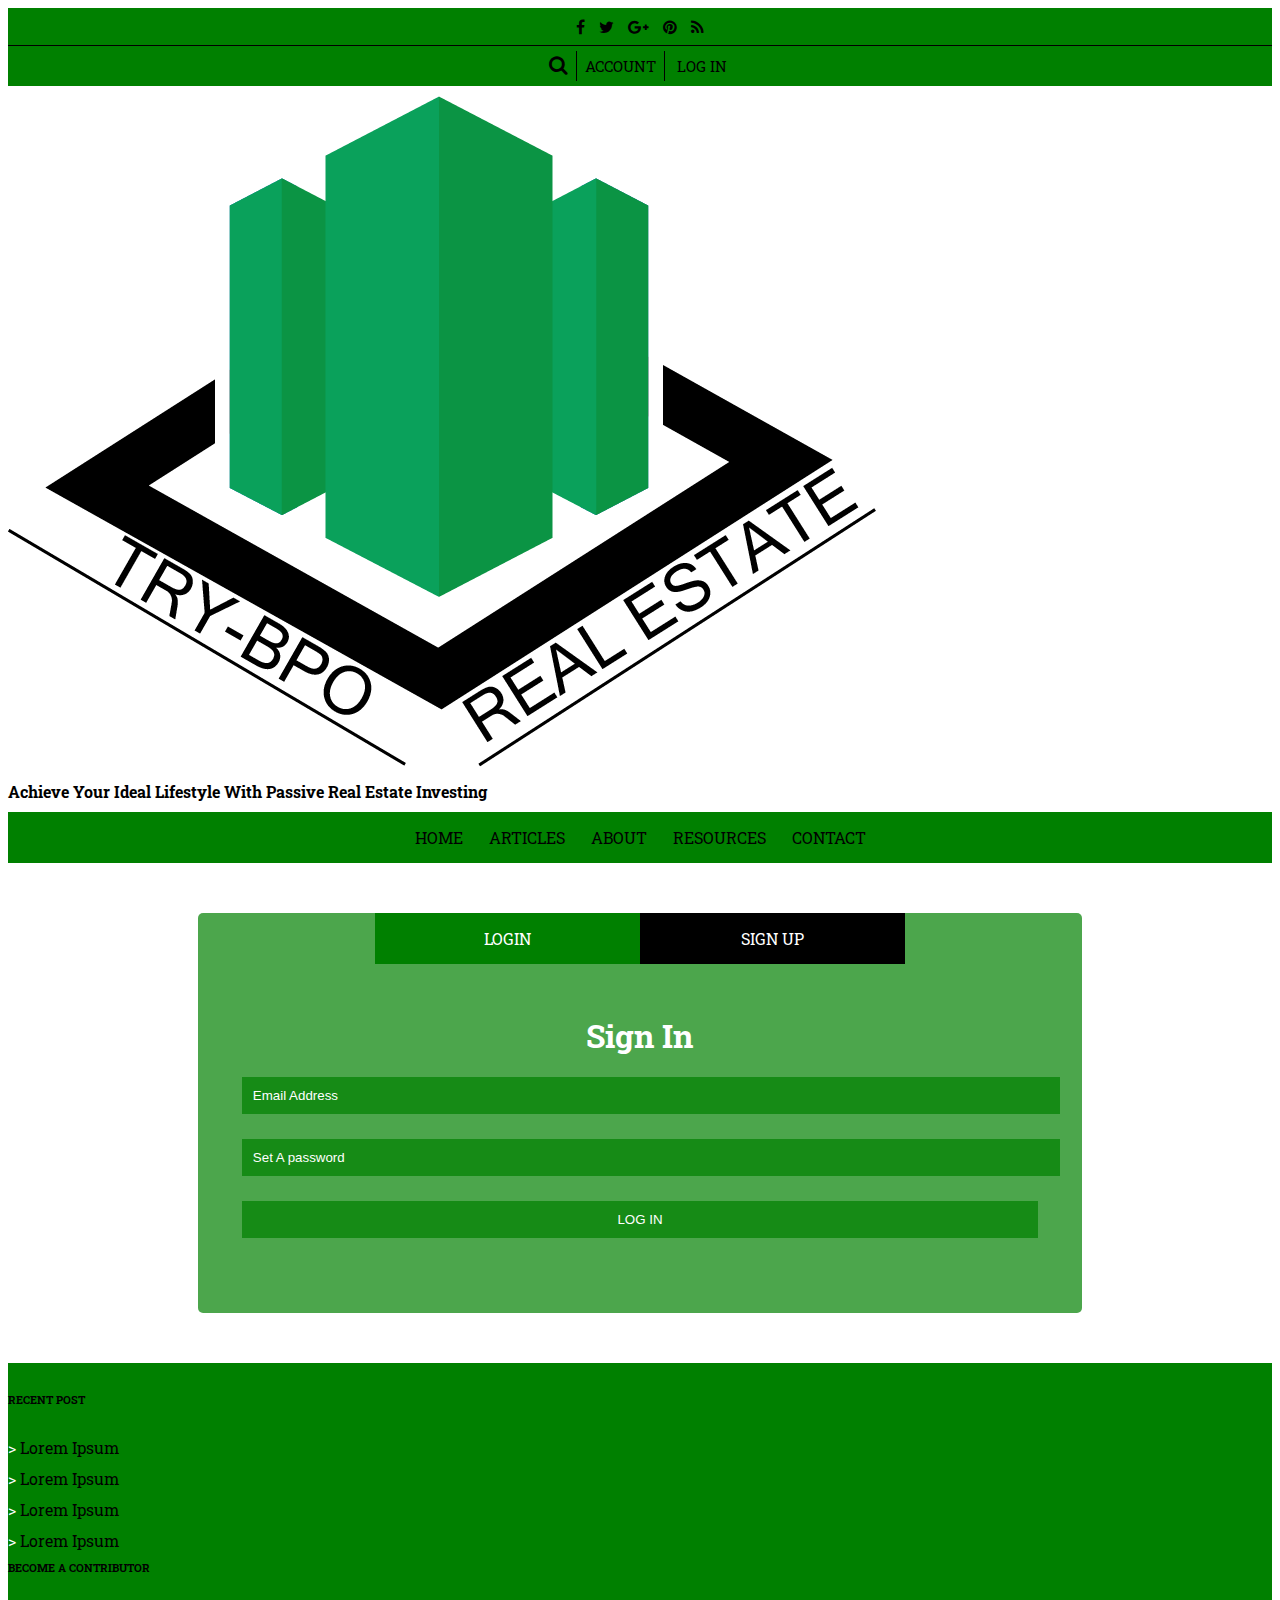
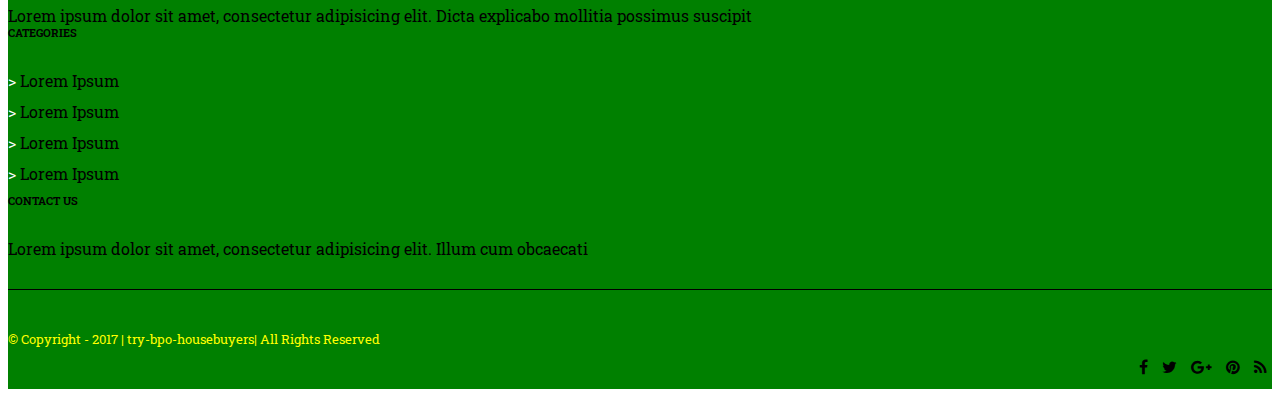
<file: login.html>
<!DOCTYPE html>
<html lang="en">
<head>
	<meta charset="UTF-8">
	<title>Try-bpo Real Ested </title>

	<link rel="icon" href="asserts/images/icon.ico" />

	<link rel="stylesheet" href="https://maxcdn.bootstrapcdn.com/bootstrap/4.0.0-beta.2/css/bootstrap.min.css" integrity="sha384-PsH8R72JQ3SOdhVi3uxftmaW6Vc51MKb0q5P2rRUpPvrszuE4W1povHYgTpBfshb" crossorigin="anonymous">

	<!-- Google font family 'Roboto Font' include -->
	<link href="https://fonts.googleapis.com/css?family=Roboto+Slab" rel="stylesheet">


	<link rel="stylesheet" href="asserts/css/font-awesome.min.css">

	<link rel="stylesheet" href="asserts/css/style.css">


</head>
<body>

	<!-- header top area -->
	<div class="header-top">
		<div class="social-menu-area">
			<ul>
				<li><a href=""><i class="fa fa-facebook" aria-hidden="true"></i></a></li>

				<li><a href=""><i class="fa fa-twitter" aria-hidden="true"></i></a></li>

				<li><a href=""><i class="fa fa-google-plus" aria-hidden="true"></i></a></li>

				<li><a href=""><i class="fa fa-pinterest" aria-hidden="true"></i></a></li>

				<li><a href=""><i class="fa fa-rss" aria-hidden="true"></i></a></li>
			</ul>
		</div>

		<div class="account-area">
			<ul>
				<li>
					<input type="search" placeholder="Search">

					<i class="fa fa-search" aria-hidden="true"></i>					
				</li>
				<li><a href="account.html">Account</a></li>
				<li><a href="login.html">Log in</a></li>
			</ul>
		</div>

	</div>

	<!-- logo area -->
	<div class="header-logo-area">
		<div class="container">
			<div class="header-logo">
				<img src="asserts/images/logo.png" alt="">
				<p>Achieve Your Ideal Lifestyle With Passive Real Estate Investing</p>
			</div>
		</div>
	</div>

	<!-- Menu area -->
	<nav>
		<div class="container">
			<div class="menu-area">
				<ul>
					<li><a href="index.html">Home</a></li>
					<li><a href="blog.html">Articles</a></li>
					<li><a href="about.html">About</a></li>
					<li><a href="#">Resources</a></li>
					
					<li><a href="contact.html">Contact</a></li>

				</ul>
			</div>
		</div>
	</nav>


<!-- Body area -->

	
	<div class="accaunt-area">
		<div class="container">
			<div class="accaunt">
				<ul>
					<li class="active" ><a href="login.html">Login</a></li>
					<li><a href="signup.html">Sign Up</a></li>
				</ul>
				<div class="login-area">
					<h1>Sign In</h1>
					<div class="login-input-area">
						
						<input type="email" placeholder="Email Address">

						<input type="password" placeholder="Set A password">

						<input type="submit" value="Log In">


					</div>
				</div>

			</div>

		</div>
	</div>


	


<!-- Body area end -->



	<footer>
		
			<div class="footer-top-area">
				<div class="container">
					<div class="row">
						
						<div class="col-md-3 footer-top">
							<h6>Recent Post</h6>
							<ul>
								<li><a href="#">Lorem Ipsum</a></li>
								<li><a href="#">Lorem Ipsum</a></li>
								<li><a href="#">Lorem Ipsum</a></li>
								<li><a href="#">Lorem Ipsum</a></li>
								
							</ul>
						</div>


						<div class="col-md-3 footer-top">
							<h6>BECOME A CONTRIBUTOR</h6>
							<p>Lorem ipsum dolor sit amet, consectetur adipisicing elit. Dicta explicabo mollitia possimus suscipit </p>
						</div>

						<div class="col-md-3 footer-top">
							<h6>Categories</h6>
							<ul>
								<li><a href="#">Lorem Ipsum</a></li>
								<li><a href="#">Lorem Ipsum</a></li>
								<li><a href="#">Lorem Ipsum</a></li>
								<li><a href="#">Lorem Ipsum</a></li>
								
							</ul>
						</div>
						<div class="col-md-3 footer-top">
							<h6>Contact us</h6>
							<p>Lorem ipsum dolor sit amet, consectetur adipisicing elit. Illum cum obcaecati </p>
						</div>

						




					</div>
				</div>
			</div>



			<div class="footer-copyright-area">
				<div class="container">
					<div class="row">
						<div class="col-md-7 copyright-text">
							<p>© Copyright  - 2017 | try-bpo-housebuyers| All Rights Reserved</p>
						</div>
						<div class="col-md-5 social-menu-area">
							
							<ul>
								<li><a href=""><i class="fa fa-facebook" aria-hidden="true"></i></a></li>

								<li><a href=""><i class="fa fa-twitter" aria-hidden="true"></i></a></li>

								<li><a href=""><i class="fa fa-google-plus" aria-hidden="true"></i></a></li>

								<li><a href=""><i class="fa fa-pinterest" aria-hidden="true"></i></a></li>

								<li><a href=""><i class="fa fa-rss" aria-hidden="true"></i></a></li>
							</ul>
						</div>


					</div>
				</div>
			</div>
		</div>
	</footer>


	<script src="https://code.jquery.com/jquery-3.2.1.slim.min.js" integrity="sha384-KJ3o2DKtIkvYIK3UENzmM7KCkRr/rE9/Qpg6aAZGJwFDMVNA/GpGFF93hXpG5KkN" crossorigin="anonymous"></script>
	<script src="https://cdnjs.cloudflare.com/ajax/libs/popper.js/1.12.3/umd/popper.min.js" integrity="sha384-vFJXuSJphROIrBnz7yo7oB41mKfc8JzQZiCq4NCceLEaO4IHwicKwpJf9c9IpFgh" crossorigin="anonymous"></script>
	<script src="https://maxcdn.bootstrapcdn.com/bootstrap/4.0.0-beta.2/js/bootstrap.min.js" integrity="sha384-alpBpkh1PFOepccYVYDB4do5UnbKysX5WZXm3XxPqe5iKTfUKjNkCk9SaVuEZflJ" crossorigin="anonymous"></script>


<!-- paralax plugin -->

<script type="text/javascript" src="asserts/js/jquery.parallax-1.1.3.js"></script>

<script type="text/javascript" src="asserts/js/jquery.localscroll-1.2.7-min.js"></script>

<script type="text/javascript" src="asserts/js/jquery.scrollTo-1.4.2-min.js"></script>


<!-- flip plugin -->

<script type="text/javascript" src="asserts/js/jquery.flip.js"></script>


<script type="text/javascript">

$(document).ready(function(){

	$('.banner-area').localScroll(800);

	$('.banner-area').parallax("50%", 0.1);
	
	$('#second').parallax("50%", 0.1);
	$('.bg').parallax("50%", 0.4);
	$('#third').parallax("50%", 0.3);


	// flip plugin area

		$("#card1").flip({
			 trigger: 'hover',
			 autoSize:false,
		});
		$("#card2").flip({
			 trigger: 'hover',
			 autoSize:false,
		});
		$("#card3").flip({
			 trigger: 'hover',
			 autoSize:false,
		});
		$("#card4").flip({
			 trigger: 'hover',
			 autoSize:false,
		});
		$("#card5").flip({
			 trigger: 'hover',
			 autoSize:false,
		});
		$("#card6").flip({
			 trigger: 'hover',
			 autoSize:false,
		});



		$(' .accaunt ul li a').click(function(e) {


		 
			

		
		});




});


	// Search 


	$('.account-area ul li i').click(function() {

		$('.account-area ul li input').toggle(  );

		$('.account-area ul li i').hide();
	});




</script>




</body>
</html>
</file>
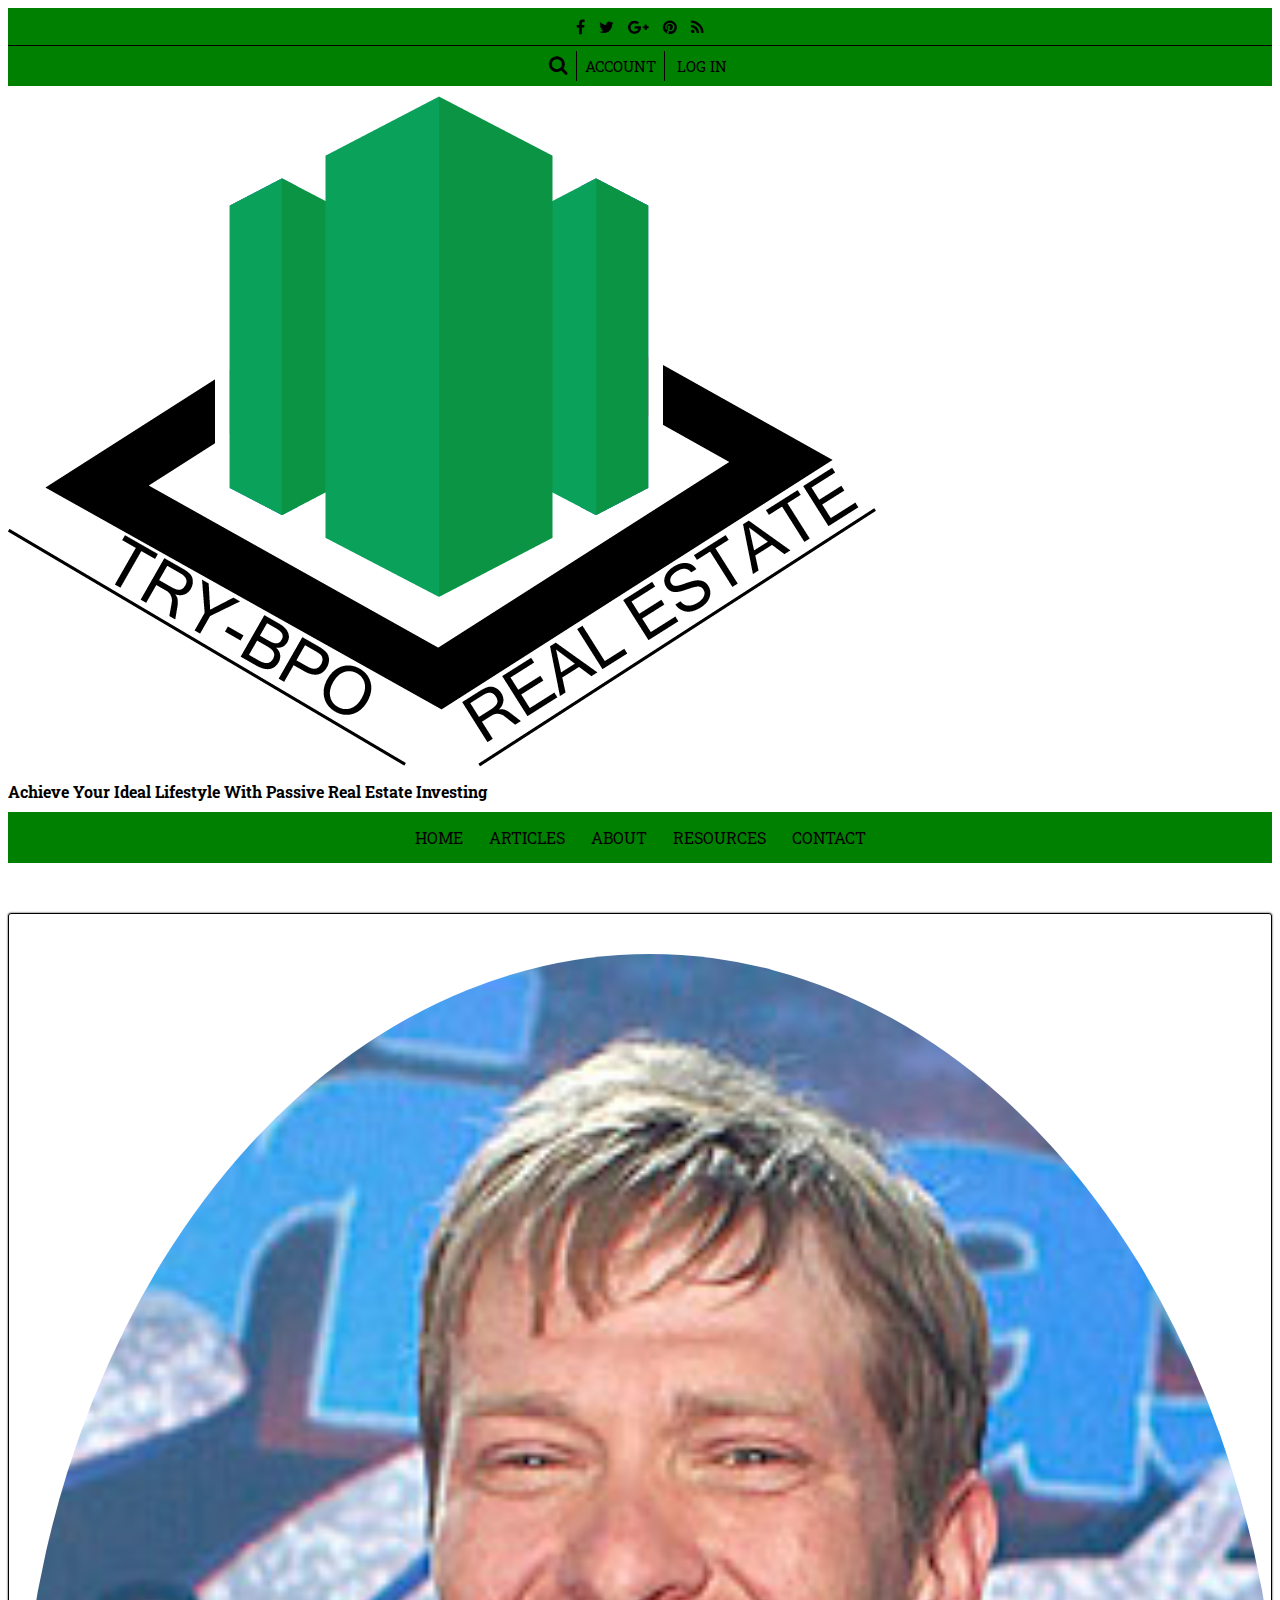
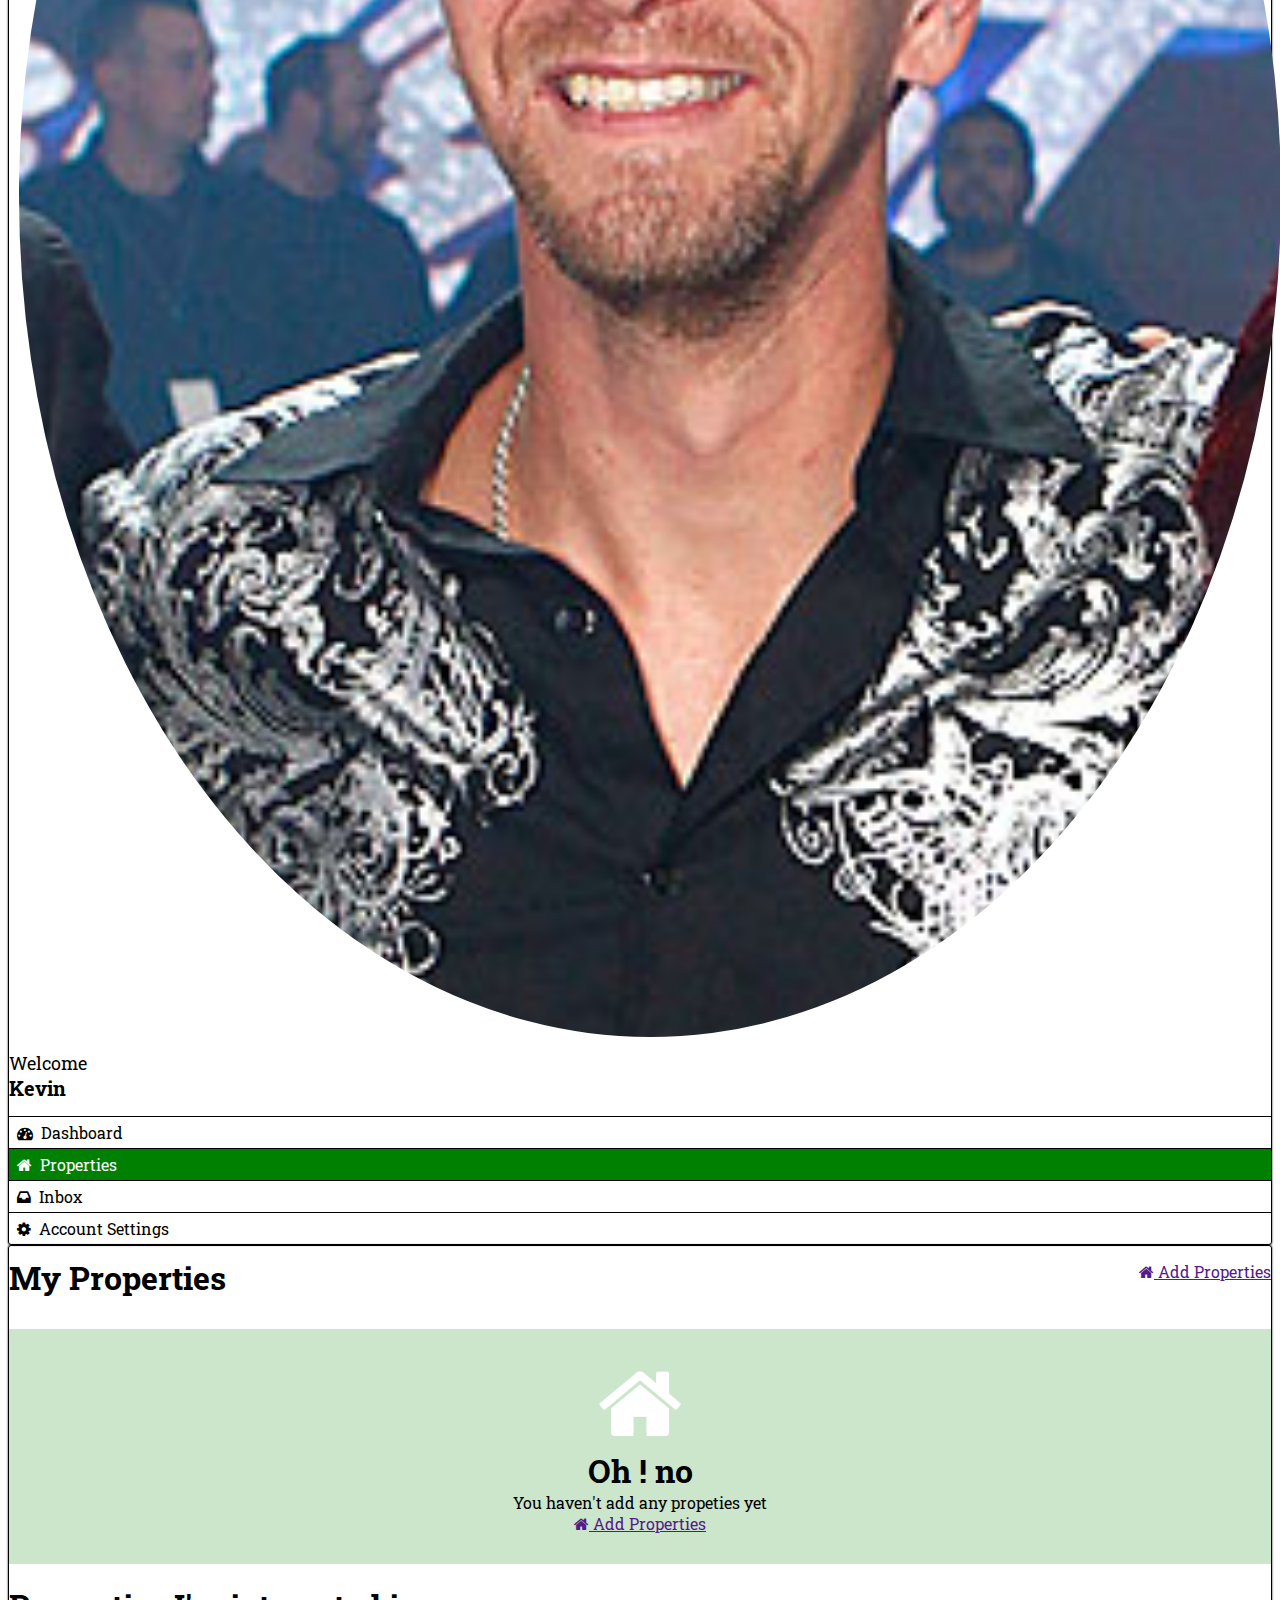
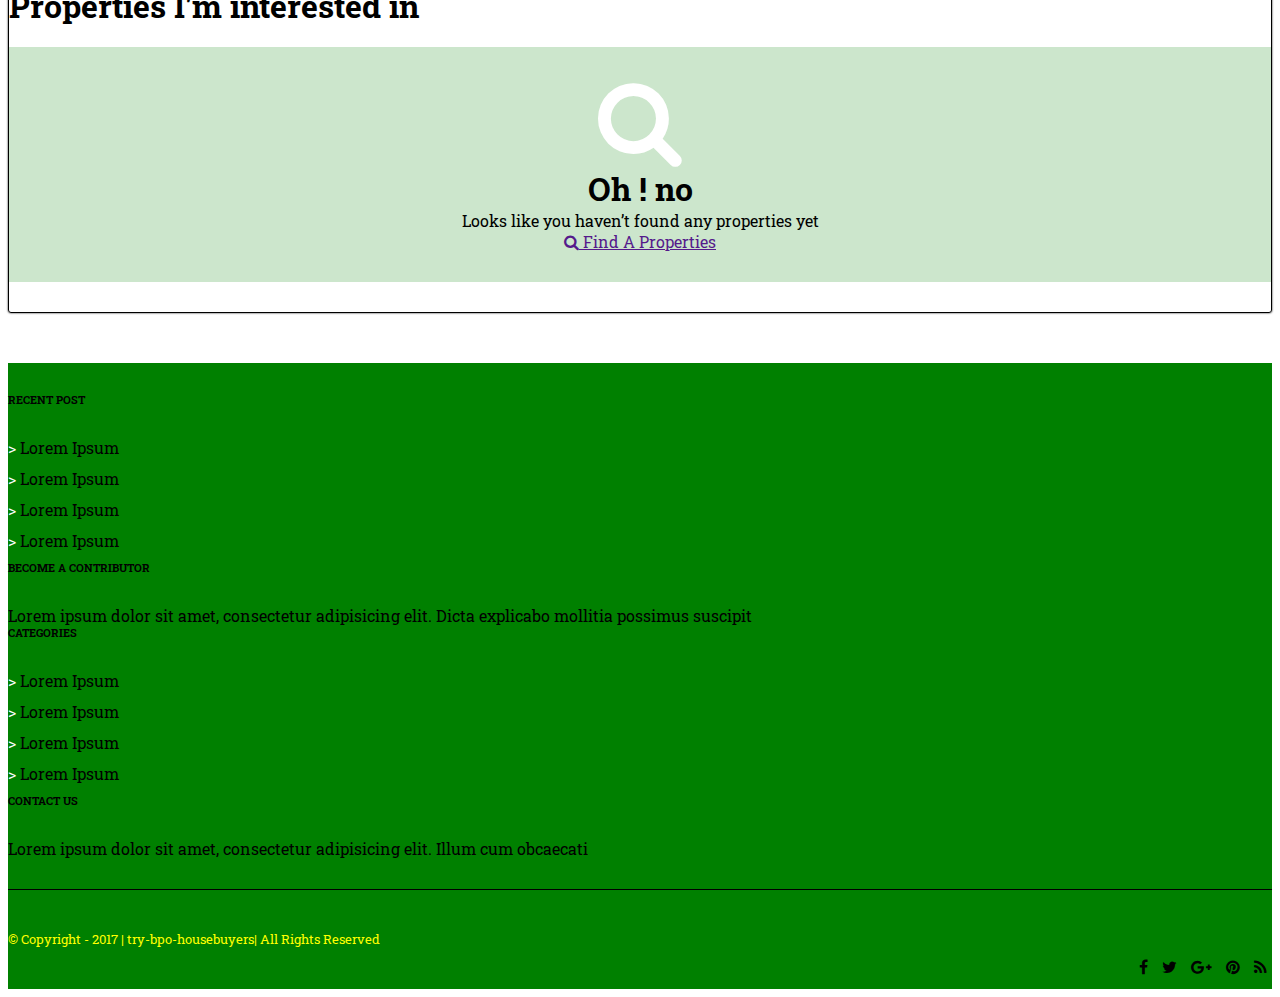
<file: properties.html>
<!DOCTYPE html>
<html lang="en">
<head>
	<meta charset="UTF-8">
	<title>Try-bpo Real Ested </title>

	<link rel="icon" href="asserts/images/icon.ico" />

	<link rel="stylesheet" href="https://maxcdn.bootstrapcdn.com/bootstrap/4.0.0-beta.2/css/bootstrap.min.css" integrity="sha384-PsH8R72JQ3SOdhVi3uxftmaW6Vc51MKb0q5P2rRUpPvrszuE4W1povHYgTpBfshb" crossorigin="anonymous">

	<!-- Google font family 'Roboto Font' include -->
	<link href="https://fonts.googleapis.com/css?family=Roboto+Slab" rel="stylesheet">


	<link rel="stylesheet" href="asserts/css/font-awesome.min.css">

	<link rel="stylesheet" href="asserts/css/style.css">


</head>
<body>

	<!-- header top area -->
	<div class="header-top">
		<div class="social-menu-area">
			<ul>
				<li><a href=""><i class="fa fa-facebook" aria-hidden="true"></i></a></li>

				<li><a href=""><i class="fa fa-twitter" aria-hidden="true"></i></a></li>

				<li><a href=""><i class="fa fa-google-plus" aria-hidden="true"></i></a></li>

				<li><a href=""><i class="fa fa-pinterest" aria-hidden="true"></i></a></li>

				<li><a href=""><i class="fa fa-rss" aria-hidden="true"></i></a></li>
			</ul>
		</div>

		<div class="account-area">
			<ul>
				<li>
					<input type="search" placeholder="Search">

					<i class="fa fa-search" aria-hidden="true"></i>					
				</li>

				<li><a href="account.html">Account</a></li>
				
				<li><a href="login.html">Log in</a></li>
			</ul>
		</div>

	</div>

	<!-- logo area -->
	<div class="header-logo-area">
		<div class="container">
			<div class="header-logo">
				<img src="asserts/images/logo.png" alt="">
				<p>Achieve Your Ideal Lifestyle With Passive Real Estate Investing</p>
			</div>
		</div>
	</div>

	<!-- Menu area -->
	<nav>
		<div class="container">
			<div class="menu-area">
				<ul>
					<li><a href="index.html">Home</a></li>
					<li><a href="blog.html">Articles</a></li>
					<li><a href="about.html">About</a></li>
					<li><a href="#">Resources</a></li>
					
					<li><a href="contact.html">Contact</a></li>

				</ul>
			</div>
		</div>
	</nav>


<!-- Body area -->



<!-- Profile page area start -->
	<div class="accaunt-page">
		<div class="container">
			<!-- left sidebar -->
			<div class="row">
				<div class="col-md-3 dashboard-area">
					<div class="dashboard">
						<div class="img-inf">
							<div class="row">
								<div class="col-md-5 img-inf-image">
									<img src="asserts/images/profile.jpg" alt="">
								</div>
								<div class="col-md-7 img-inf-content">
									<p>Welcome</p>
									<h4>Kevin</h4>
								</div>
							</div>

						</div>
						<ul>
							<li><a href="account.html"><i class="fa fa-tachometer" aria-hidden="true"></i>Dashboard</a></li>

							<li class="active"><a href="properties.html"><i class="fa fa-home" aria-hidden="true"></i>Properties</a></li>

							<li><a href="inbox.html"><i class="fa fa-inbox" aria-hidden="true"></i>Inbox</a></li>

							<li><a href="settings.html"><i class="fa fa-cog" aria-hidden="true"></i>Account Settings</a></li>
							
						</ul>
					</div>
				</div>
				<!-- right sidebar -->
				<div class="col-md-9 details-area">
					<div class="details">
						<div class="details-header">
							<h1>My Properties</h1>
							<a class="btn btn-success" href=""><i class="fa fa-home" aria-hidden="true"></i> Add Properties</a>
						</div>

						<div class="details-body">
							<i class="fa fa-home" aria-hidden="true"></i>
							<h1>Oh ! no</h1>
							<p>You haven't add any propeties yet</p>
							<a class="btn btn-success" href=""><i class="fa fa-home" aria-hidden="true"></i> Add Properties</a>
						</div>
						<div class="intareste-area">
							<div class="intareste-header">
								<h1>Properties I'm interested in</h1>
							</div>
							<div class="intareste-content">
								<i class="fa fa-search" aria-hidden="true"></i>
								<h1>Oh ! no</h1>
								<p>Looks like you haven’t found any properties yet</p>
								<a class="btn btn-success" href=""><i class="fa fa-search" aria-hidden="true"></i> Find A Properties</a>
							</div>

						</div>



					</div>
				</div>

			</div>

		</div>
	</div>
	



<!-- Body area end -->



	<footer>
		
			<div class="footer-top-area">
				<div class="container">
					<div class="row">
						
						<div class="col-md-3 footer-top">
							<h6>Recent Post</h6>
							<ul>
								<li><a href="#">Lorem Ipsum</a></li>
								<li><a href="#">Lorem Ipsum</a></li>
								<li><a href="#">Lorem Ipsum</a></li>
								<li><a href="#">Lorem Ipsum</a></li>
								
							</ul>
						</div>


						<div class="col-md-3 footer-top">
							<h6>BECOME A CONTRIBUTOR</h6>
							<p>Lorem ipsum dolor sit amet, consectetur adipisicing elit. Dicta explicabo mollitia possimus suscipit </p>
						</div>

						<div class="col-md-3 footer-top">
							<h6>Categories</h6>
							<ul>
								<li><a href="#">Lorem Ipsum</a></li>
								<li><a href="#">Lorem Ipsum</a></li>
								<li><a href="#">Lorem Ipsum</a></li>
								<li><a href="#">Lorem Ipsum</a></li>
								
							</ul>
						</div>
						<div class="col-md-3 footer-top">
							<h6>Contact us</h6>
							<p>Lorem ipsum dolor sit amet, consectetur adipisicing elit. Illum cum obcaecati </p>
						</div>

						




					</div>
				</div>
			</div>



			<div class="footer-copyright-area">
				<div class="container">
					<div class="row">
						<div class="col-md-7 copyright-text">
							<p>© Copyright  - 2017 | try-bpo-housebuyers| All Rights Reserved</p>
						</div>
						<div class="col-md-5 social-menu-area">
							
							<ul>
								<li><a href=""><i class="fa fa-facebook" aria-hidden="true"></i></a></li>

								<li><a href=""><i class="fa fa-twitter" aria-hidden="true"></i></a></li>

								<li><a href=""><i class="fa fa-google-plus" aria-hidden="true"></i></a></li>

								<li><a href=""><i class="fa fa-pinterest" aria-hidden="true"></i></a></li>

								<li><a href=""><i class="fa fa-rss" aria-hidden="true"></i></a></li>
							</ul>
						</div>


					</div>
				</div>
			</div>
		</div>
	</footer>


	<script src="https://code.jquery.com/jquery-3.2.1.slim.min.js" integrity="sha384-KJ3o2DKtIkvYIK3UENzmM7KCkRr/rE9/Qpg6aAZGJwFDMVNA/GpGFF93hXpG5KkN" crossorigin="anonymous"></script>
	<script src="https://cdnjs.cloudflare.com/ajax/libs/popper.js/1.12.3/umd/popper.min.js" integrity="sha384-vFJXuSJphROIrBnz7yo7oB41mKfc8JzQZiCq4NCceLEaO4IHwicKwpJf9c9IpFgh" crossorigin="anonymous"></script>
	<script src="https://maxcdn.bootstrapcdn.com/bootstrap/4.0.0-beta.2/js/bootstrap.min.js" integrity="sha384-alpBpkh1PFOepccYVYDB4do5UnbKysX5WZXm3XxPqe5iKTfUKjNkCk9SaVuEZflJ" crossorigin="anonymous"></script>


<!-- paralax plugin -->

<script type="text/javascript" src="asserts/js/jquery.parallax-1.1.3.js"></script>

<script type="text/javascript" src="asserts/js/jquery.localscroll-1.2.7-min.js"></script>

<script type="text/javascript" src="asserts/js/jquery.scrollTo-1.4.2-min.js"></script>


<!-- flip plugin -->

<script type="text/javascript" src="asserts/js/jquery.flip.js"></script>


<script type="text/javascript">

$(document).ready(function(){

	$('.banner-area').localScroll(800);

	$('.banner-area').parallax("50%", 0.1);
	
	$('#second').parallax("50%", 0.1);
	$('.bg').parallax("50%", 0.4);
	$('#third').parallax("50%", 0.3);


	// flip plugin area

		$("#card1").flip({
			 trigger: 'hover',
			 autoSize:false,
		});
		$("#card2").flip({
			 trigger: 'hover',
			 autoSize:false,
		});
		$("#card3").flip({
			 trigger: 'hover',
			 autoSize:false,
		});
		$("#card4").flip({
			 trigger: 'hover',
			 autoSize:false,
		});
		$("#card5").flip({
			 trigger: 'hover',
			 autoSize:false,
		});
		$("#card6").flip({
			 trigger: 'hover',
			 autoSize:false,
		});



		$(' .accaunt ul li a').click(function(e) {


		 
			

		
		});




});


	// Search 


	$('.account-area ul li i').click(function() {

		$('.account-area ul li input').toggle(  );

		$('.account-area ul li i').hide();
	});




</script>




</body>
</html>
</file>
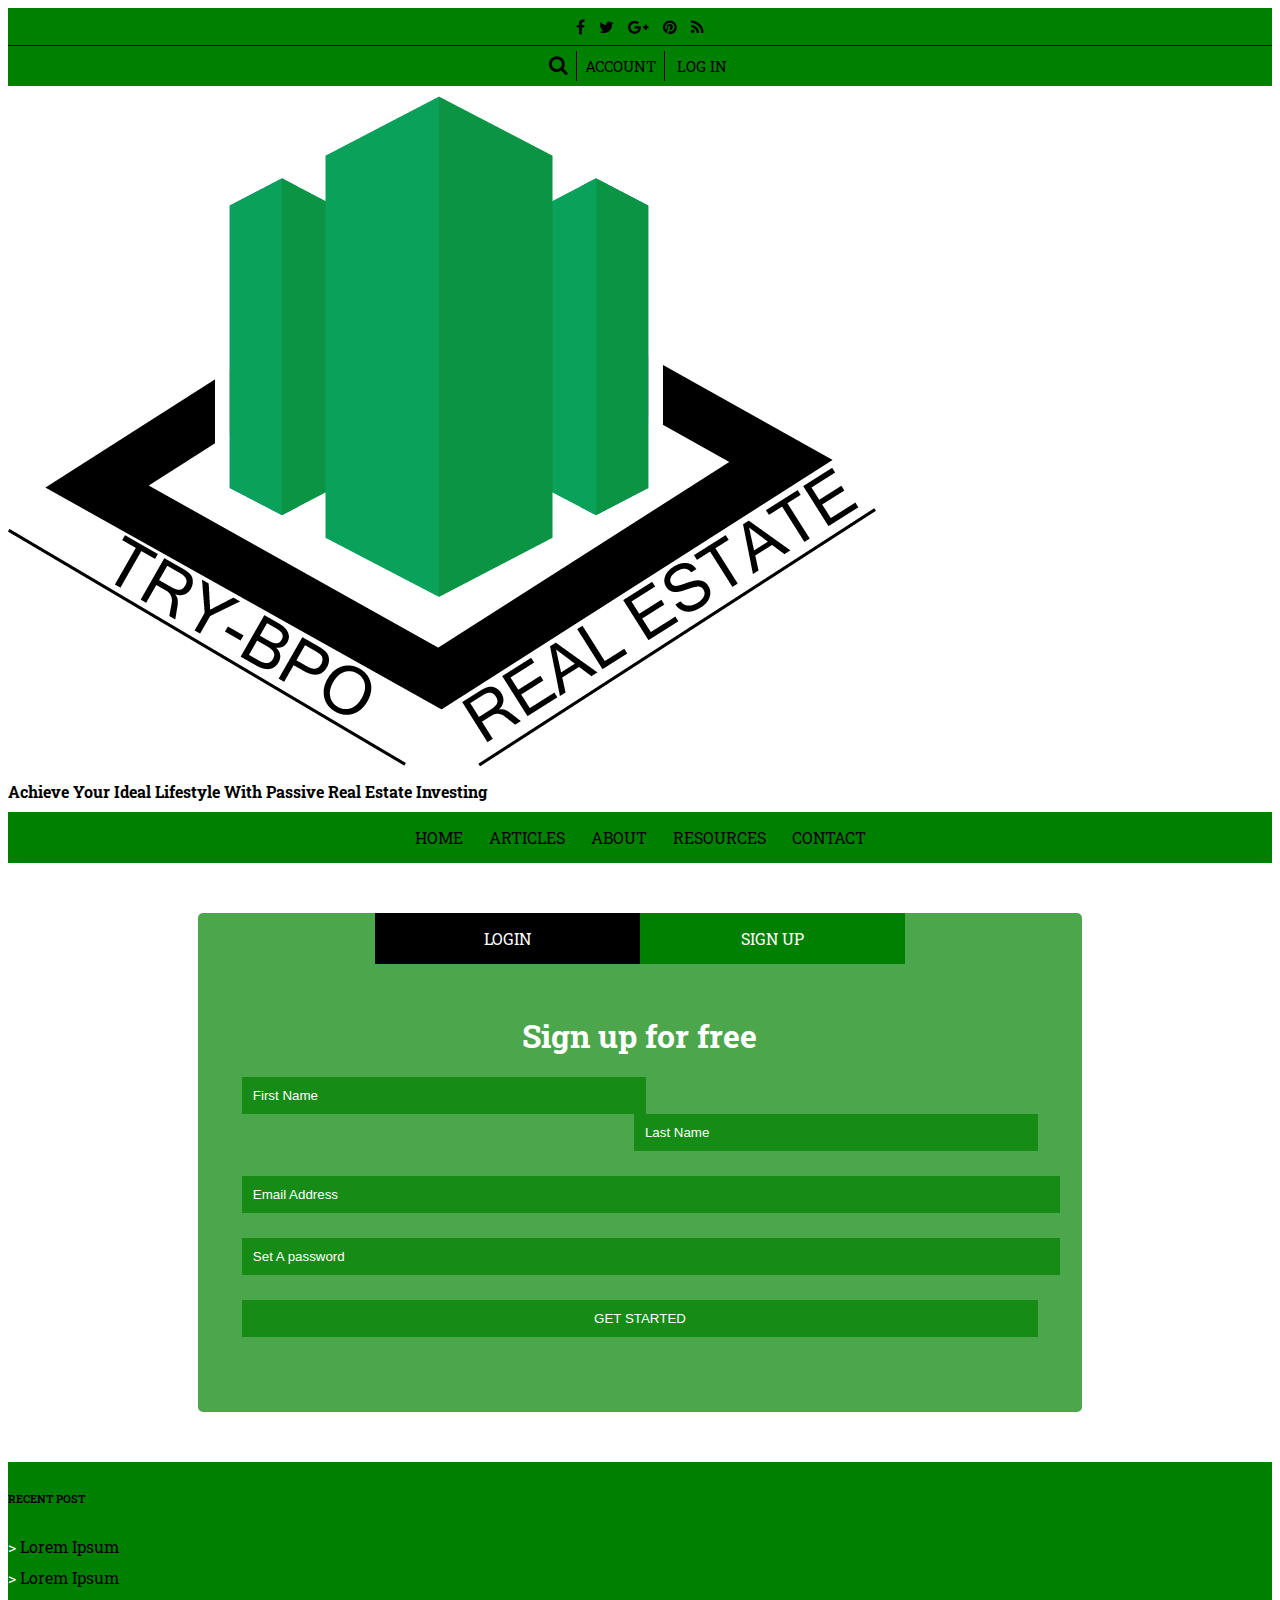
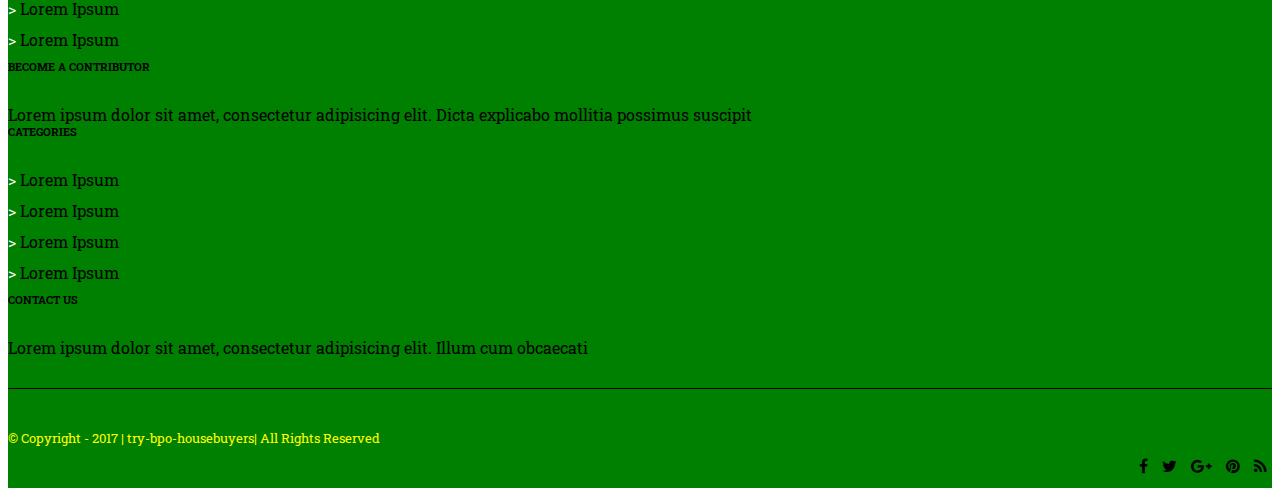
<file: signup.html>
<!DOCTYPE html>
<html lang="en">
<head>
	<meta charset="UTF-8">
	<title>Try-bpo Real Ested </title>

	<link rel="icon" href="asserts/images/icon.ico" />

	<link rel="stylesheet" href="https://maxcdn.bootstrapcdn.com/bootstrap/4.0.0-beta.2/css/bootstrap.min.css" integrity="sha384-PsH8R72JQ3SOdhVi3uxftmaW6Vc51MKb0q5P2rRUpPvrszuE4W1povHYgTpBfshb" crossorigin="anonymous">

	<!-- Google font family 'Roboto Font' include -->
	<link href="https://fonts.googleapis.com/css?family=Roboto+Slab" rel="stylesheet">


	<link rel="stylesheet" href="asserts/css/font-awesome.min.css">

	<link rel="stylesheet" href="asserts/css/style.css">


</head>
<body>

	<!-- header top area -->
	<div class="header-top">
		<div class="social-menu-area">
			<ul>
				<li><a href=""><i class="fa fa-facebook" aria-hidden="true"></i></a></li>

				<li><a href=""><i class="fa fa-twitter" aria-hidden="true"></i></a></li>

				<li><a href=""><i class="fa fa-google-plus" aria-hidden="true"></i></a></li>

				<li><a href=""><i class="fa fa-pinterest" aria-hidden="true"></i></a></li>

				<li><a href=""><i class="fa fa-rss" aria-hidden="true"></i></a></li>
			</ul>
		</div>

		<div class="account-area">
			<ul>
				<li>
					<input type="search" placeholder="Search">

					<i class="fa fa-search" aria-hidden="true"></i>					
				</li>
				<li><a href="account.html">Account</a></li>
				<li><a href="login.html">Log in</a></li>
			</ul>
		</div>

	</div>

	<!-- logo area -->
	<div class="header-logo-area">
		<div class="container">
			<div class="header-logo">
				<img src="asserts/images/logo.png" alt="">
				<p>Achieve Your Ideal Lifestyle With Passive Real Estate Investing</p>
			</div>
		</div>
	</div>

	<!-- Menu area -->
	<nav>
		<div class="container">
			<div class="menu-area">
				<ul>
					<li><a href="index.html">Home</a></li>
					<li><a href="blog.html">Articles</a></li>
					<li><a href="about.html">About</a></li>
					<li><a href="#">Resources</a></li>
					
					<li><a href="contact.html">Contact</a></li>

				</ul>
			</div>
		</div>
	</nav>


<!-- Body area -->

	
	<div class="accaunt-area">
		<div class="container">
			<div class="accaunt">
				<ul>
					<li ><a href="login.html">Login</a></li>
					<li class="active"><a href="signup.html">Sign Up</a></li>
				</ul>
				<div class="login-area">
					<h1>Sign up for free</h1>
					<div class="login-input-area">
						
						<div class="input-name">
							<input type="text" placeholder="First Name">
							<input type="text" placeholder="Last Name">
						</div>
						<input type="email" placeholder="Email Address">

						<input type="password" placeholder="Set A password">

						<input type="submit" value="Get Started">


					</div>
				</div>

			</div>

		</div>
	</div>


	


<!-- Body area end -->



	<footer>
		
			<div class="footer-top-area">
				<div class="container">
					<div class="row">
						
						<div class="col-md-3 footer-top">
							<h6>Recent Post</h6>
							<ul>
								<li><a href="#">Lorem Ipsum</a></li>
								<li><a href="#">Lorem Ipsum</a></li>
								<li><a href="#">Lorem Ipsum</a></li>
								<li><a href="#">Lorem Ipsum</a></li>
								
							</ul>
						</div>


						<div class="col-md-3 footer-top">
							<h6>BECOME A CONTRIBUTOR</h6>
							<p>Lorem ipsum dolor sit amet, consectetur adipisicing elit. Dicta explicabo mollitia possimus suscipit </p>
						</div>

						<div class="col-md-3 footer-top">
							<h6>Categories</h6>
							<ul>
								<li><a href="#">Lorem Ipsum</a></li>
								<li><a href="#">Lorem Ipsum</a></li>
								<li><a href="#">Lorem Ipsum</a></li>
								<li><a href="#">Lorem Ipsum</a></li>
								
							</ul>
						</div>
						<div class="col-md-3 footer-top">
							<h6>Contact us</h6>
							<p>Lorem ipsum dolor sit amet, consectetur adipisicing elit. Illum cum obcaecati </p>
						</div>

						




					</div>
				</div>
			</div>



			<div class="footer-copyright-area">
				<div class="container">
					<div class="row">
						<div class="col-md-7 copyright-text">
							<p>© Copyright  - 2017 | try-bpo-housebuyers| All Rights Reserved</p>
						</div>
						<div class="col-md-5 social-menu-area">
							
							<ul>
								<li><a href=""><i class="fa fa-facebook" aria-hidden="true"></i></a></li>

								<li><a href=""><i class="fa fa-twitter" aria-hidden="true"></i></a></li>

								<li><a href=""><i class="fa fa-google-plus" aria-hidden="true"></i></a></li>

								<li><a href=""><i class="fa fa-pinterest" aria-hidden="true"></i></a></li>

								<li><a href=""><i class="fa fa-rss" aria-hidden="true"></i></a></li>
							</ul>
						</div>


					</div>
				</div>
			</div>
		</div>
	</footer>


	<script src="https://code.jquery.com/jquery-3.2.1.slim.min.js" integrity="sha384-KJ3o2DKtIkvYIK3UENzmM7KCkRr/rE9/Qpg6aAZGJwFDMVNA/GpGFF93hXpG5KkN" crossorigin="anonymous"></script>
	<script src="https://cdnjs.cloudflare.com/ajax/libs/popper.js/1.12.3/umd/popper.min.js" integrity="sha384-vFJXuSJphROIrBnz7yo7oB41mKfc8JzQZiCq4NCceLEaO4IHwicKwpJf9c9IpFgh" crossorigin="anonymous"></script>
	<script src="https://maxcdn.bootstrapcdn.com/bootstrap/4.0.0-beta.2/js/bootstrap.min.js" integrity="sha384-alpBpkh1PFOepccYVYDB4do5UnbKysX5WZXm3XxPqe5iKTfUKjNkCk9SaVuEZflJ" crossorigin="anonymous"></script>


<!-- paralax plugin -->

<script type="text/javascript" src="asserts/js/jquery.parallax-1.1.3.js"></script>

<script type="text/javascript" src="asserts/js/jquery.localscroll-1.2.7-min.js"></script>

<script type="text/javascript" src="asserts/js/jquery.scrollTo-1.4.2-min.js"></script>


<!-- flip plugin -->

<script type="text/javascript" src="asserts/js/jquery.flip.js"></script>


<script type="text/javascript">

$(document).ready(function(){

	$('.banner-area').localScroll(800);

	$('.banner-area').parallax("50%", 0.1);
	
	$('#second').parallax("50%", 0.1);
	$('.bg').parallax("50%", 0.4);
	$('#third').parallax("50%", 0.3);


	// flip plugin area

		$("#card1").flip({
			 trigger: 'hover',
			 autoSize:false,
		});
		$("#card2").flip({
			 trigger: 'hover',
			 autoSize:false,
		});
		$("#card3").flip({
			 trigger: 'hover',
			 autoSize:false,
		});
		$("#card4").flip({
			 trigger: 'hover',
			 autoSize:false,
		});
		$("#card5").flip({
			 trigger: 'hover',
			 autoSize:false,
		});
		$("#card6").flip({
			 trigger: 'hover',
			 autoSize:false,
		});

});


	// Search 


	$('.account-area ul li i').click(function() {

		$('.account-area ul li input').toggle(  );

		$('.account-area ul li i').hide();
	});

</script>




</body>
</html>
</file>
<file: asserts/css/style.css>
ul,li,a,h1,h2,h3,h4,h5,h6,p{
	margin: 0px;
	padding: 0px;
}

body{
	font-family: 'Roboto Slab', serif;
}

/*Header top area*/

.header-top{
	background-color: green;
	color:black;

}
.social-menu-area{
	border-bottom: 1px solid black;

}
.social-menu-area ul { 
  list-style-type: none;
  text-align: center;
  padding: 3px 0px;

}
.social-menu-area ul li{
	display: inline-block;
}
.social-menu-area ul li a{
	display: block;
	color: black;
	padding: 5px;
	font-size: 16px;
	transition: .5s;
	
}
.social-menu-area ul li a:hover{
	color: yellow;
}

/*account area*/
.account-area{
	padding: 5px 0px;
	
}
.account-area ul{
	list-style: none;
	text-align: center;

}

.account-area ul li{
	display: inline-block;
}
.account-area ul li input{
	background-color: rgba( 0 , 128 , 0, 1.0);
	border: 1px solid black;
	padding: 3px;
	outline: none;
	color:black;
	display: none;
	transition: .5s;
	border-radius: 3px;
}
.account-area ul li input::placeholder{
	color: black;
}
.account-area ul li i{
	cursor: pointer;
	font-size: 20px;
	padding: 4px;
	transition: .5s;
}
.account-area ul li:hover i{
	color:yellow;
}



.account-area ul li a{
	display: block;
	text-transform: uppercase;
	color: black;
	padding: 5px 8px;
	font-size: 15px;
	text-decoration: none;
	transition: .5s;

}
.account-area ul li:hover a{
	color: yellow;
}

.account-area ul li:nth-child(2){
	border-right:1px solid  black;
	border-left:1px solid  black;
}

/*header logo area */
.header-logo-area{
	padding: 10px 0px;


}
.header-logo{

}

.header-logo img{

	text-align: center;
	margin-bottom: 10px;
}
.header-logo p{
	font-weight: bold;
	color: black;

}

/*menu area*/
nav{
	background-color: green;

}

.menu-area{


}
.menu-area ul{
	list-style-type: none;
	text-align: center;
	padding: 10px 0px;
}
.menu-area ul li{
	display: inline-block;

}
.menu-area ul li a{
	display: block;
	color: black;
	text-decoration: none;
	padding: 5px 10px;
	transition: .5s;
	text-transform: uppercase;
	border-right:1px solid transparent; 
	border-left: 1px solid transparent; 

}
.menu-area ul li:hover a{
	color: yellow;
	border-right:1px solid black; 
	border-left: 1px solid black; 

}

/*Banner area*/
.banner-area{
	background-attachment: fixed;
	background-repeat: no-repeat;
	background-position: center;
	-webkit-background-size: cover;
	background-size: cover;
	height: 500px;
	position: relative;

}
.banner-text-area{
	position: absolute;
	top: 10%;
	right: 50px;
	background-color: rgba(189, 195, 199,.80);
	width: 30%;
	padding: 20px;
	color: white;

	border-radius: 2px;
}
.banner-text-area h1{
	color: black;
	font-weight: bold;
	margin-bottom: 15px;
}
.banner-text-area p{
	color: black;
	margin-bottom: 10px;

}
.banner-text-area a{
	margin: auto;
	display: block;
}





/*badge area*/

.badge-area{
	width: 100%;
	padding: 0px;
	margin: 0px;
	background-color: #E3E3E3;
}

.badge-area .badge img{
	width: 100%;
	height: 50px;
	padding: 0px;

}


/*Finance area*/


.finance-area{
	padding: 40px 0px;
	text-align: center;
}

.finance h2{
	font-size: 25px;
}
.finance a{
	margin-top: 20px;
}

/*investement area*/

.investement-text:after{
	
	width: 0px;
	height: 0px;
	border-top: 30px solid transparent;
	border-bottom: 30px solid white;
	border-left: 30px solid transparent;
	position: absolute;
	top: -41px;
	left: 50%;
	z-index: 999;
	content: '';
	transform: rotate(45deg);


}



.investment-area{

	color:black;
	padding: 30px 0px;
	background-position: center;
	background-size: cover;
	background-repeat: no-repeat;
	position: relative;


}
.investement-text > h5{
	text-align: center;
	padding-top: 50px;
	font-weight: bold;

	
}
.flip-area{
	margin-top: 80px;
}

.investment{
	text-align: center;
	margin-bottom: 80px;
}

.investment .front{
	background-color: green;
	border: 3px solid yellow;
	padding: 40px 25px;
	border-radius: 5px;

}


.investment .front i{
	width: 28px;
	height: 28px;
	border-radius: 50%;
	border:1px solid yellow;
	padding: 5px;
	margin-bottom: 10px;

}
.investment .front h3{
	margin-bottom: 5px;

}


.investment .back{
	background-color: green;
	border: 3px solid yellow;
	padding: 40px 25px;
	border-radius: 5px;

}
.investment .back h4{

	margin-bottom: 10px;
	font-size: 16px;

}

.investment .back p{
	font-size: 14px;
}




/*investor-area*/
.investor-area{
	padding: 50px 0px;
}

.investor-header{

}
.investor-header > h4{
	text-align: center;	
	font-weight: bold;
	margin-bottom: 30px;
}

.investor:after{
	content: '';
	display: block;
	clear: both;
}
.investor-icon{
	float: left;
	width:7%;


}
.investor-icon i{
	background-color: black;
	color:white;
	padding: 5px;
	border-radius: 4px;

}



.investor-content{
	float: left;
	width:93%;
}
.investor-content h5{
	margin-bottom: 10px;
	font-weight: bold;
}
.investor-content p{
	margin-bottom: 8px;
}

/*more-resources-area*/

.more-resources-text:after{
	width: 0px;
	height: 0px;
	border-top: 30px solid transparent;
	border-bottom: 30px solid white;
	border-left: 30px solid transparent;
	position: absolute;
	top: -41px;
	left: 50%;
	z-index: 999;
	content: '';
	transform: rotate(45deg);
}

.more-resources-area{
	background-size: cover;
	background-position: center;
	background-repeat: no-repeat;
	padding: 50px 0px;
	position: relative;
}

.more-resources-text{
	margin-bottom: 40px;
}

.more-resources-text h5{
	text-align: center;
	color: white;
	font-weight: bold;
}

.more-resources{
	text-align: center;
}

.more-resources-content{
	background-color: black;
	color: white;
	padding: 30px;
	border-radius: 5px;

}
.more-resources-content h4{
	margin-bottom: 10px;
}
.more-resources-content p{
	margin-bottom: 10px;
}


/*Blog page area*/



.blog-body-area{
	padding: 30px 0px;
}
.blog-box-area{
	box-shadow:7px 7px 7px #888888;
}

.item{
	margin: 0px 15px 15px 0px;
}

.blog-box-text-area{
	background-color: green;/*#bdc3c7;*/
	color: black;
	padding: 25px;

	margin: auto;

}
.blog-box-text-content a{
	color: yellow;
}

.blog-box-text-header{
	border-bottom:1px solid black;
	padding-bottom: 15px;
	margin-bottom: 3px;
}
.blog-box-text-header h5{
	margin-bottom: 5px;
	color:yellow;
}
.blog-box-text-header p{
	font-size: 12px;
}
.blog-box-text-header p span{
	color:yellow;

}


.blog-box-text-content{
	border-top:1px solid black;
	padding-top:15px;	
}

.blog-box-text-content p{
	font-size: 14px;	
}
.blog-box-text-content a{
	
}

.blog-img-area{
	width: 100%;
}
.blog-img-area a img{
	width: 100%;

}



/*Contact us page*/

.main-contact-us{
	padding: 40px 0px;
}


.input-content{
	background-image: url("../../asserts/images/contact-banner.jpg");
	background-attachment: fixed;

	-webkit-background-size: cover;
	background-size: cover;
	position: relative;
	z-index: 999;
	background-position: 100% -5%;
	
	width: 100%;
	height: 100%;

		
}

.shado{
	width: 100%;
	height: 100%;
	background-color: rgba(0, 128, 0,.3);
	position: absolute;
	top: 0px;
	left: 0px;
	z-index: -1;
}

.input-content h1{
	color: white;
	text-align: center;
	text-transform: uppercase;
	padding: 15px 0px 20px 0px;
	font-weight: bold;


}
.input-content form{
	width: 60%;
	margin: auto;
	padding-bottom: 20px;

}

.input-content form input , .input-content form textarea{
	display: block;
	width: 100%;
	padding: 5px 10px;
	background-color: rgba(189, 195, 199,1.0);
	margin-bottom: 10px;
	border:1px solid transparent;
	outline: transparent;
	color: black;
}
.input-content form input[type="submit"]{
	text-transform: uppercase;
}

/*About page*/

.welcome-area{
	padding: 40px 0px;
}


.welcome-image-area{
	width: 100%;
	height: 100%;

}
.welcome-image-area img{
	width: 100%;
	height: 100%;
}

.welcome-content-area{
	border-left: 1px solid black;
}
.welcome-content-area h1{
	width: 80%;
	font-size: 50px;
	font-weight: bold;
	margin-bottom: 30px;

}
.welcome-content-area p{

	margin-bottom: 10px;

}

.sign-up-area{
	
	background-color: #008000;

	padding: 30px 0px;
	border-bottom: 1px solid white;

}

.sigh-up-content{
	
}
.sigh-up-content h1{
	width: 80%;
	color: white;
	margin-bottom: 15px;
	font-size: 40px;
	font-weight: bold;
	line-height: 45px;

}
.sigh-up-content p{
	width: 80%;
	line-height: 30px;
	font-size: 17px;
	

}

.sigh-up-input{

}

.text-email:after{
	content: ' ';
	display: block;
	clear: both;
}
.text-email{
	width: 100%;
}
.text-email input{
	float: left;
	width: 48%;
}
.text-email{
	margin-top: 72px;
	margin-bottom: 10px;
}
.text-email input{
	padding: 10px  8px;
	border-radius: 5px;
	border:1px solid transparent;
	outline: none;
}

.text-email input[type='text']{
	margin-right: 5px;

	
}

.sigh-up-input > input{
	border:1px solid transparent;
	padding: 8px 15px;
	border-radius: 5px;
}


/*Story area*/


.story-area{
	padding: 60px 0px;
}

.story-content{


}
.story-content h1{
    padding: 0px 1px 0px 0px;
    width: 23%;
    margin: auto;
    margin-top: -30px;
    background-color: white;

    text-align: center;

}
.story-content > p{
	border-left:1px solid transparent;
	border-right:1px solid transparent;
	border-top:1px solid #bdc3c7;
	border-bottom:1px solid #bdc3c7;

	padding: 1px 0px;


}

.story-content-text{
	padding: 20px 0px;
}

/*login area*/
.accaunt-area{
	padding: 50px 0px;


}

.accaunt{
	width: 70%;
	margin: auto;
	background-color: rgba(0 ,128 , 0 , .7);
		border-radius:5px;
}

.accaunt .active a{
		background-color: rgba(0 ,128 , 0 , 1.0);
}


.accaunt ul{
	list-style: none;
	width: 60%;
	margin: auto;

}
.accaunt ul:after{
	content: '';
	display: block;
	clear: both;
}

.accaunt ul li{
	float: left;
	width: 50%;

}
.accaunt ul li a{
	display: block;
	padding: 15px 30px;
	background-color: black;
	color: white;
	text-decoration: none;
	text-transform: uppercase;
	text-align: center;
}

.login-area{

	padding: 50px 0px;
	width: 90%;
	margin: auto;
}

.login-area > h1{
	text-align: center;
	color: white;
	
	margin-bottom: 20px;
}

.input-name:after{
	content: '';
	display: block;
	clear: both;
}
.input-name{
	width: 100%;
	margin-bottom: 25px;

}

.input-name input{
	width: 48%;
	float: left;
	padding: 10px 10px;
	border:1px solid transparent;
	outline:none;
	background-color: rgba(0 ,128 , 0 , .7);
	color:white;


}

.input-name input::placeholder{
	color:white;
}

.input-name input:nth-child(2){
	float: right;
}

.login-input-area > input{
	display: block;
	width: 100%;
	border:1px solid transparent;
	background-color: rgba(0 ,128 , 0 , .7);
	color:white;

	padding: 10px 10px;
	outline:none;	
	margin-bottom: 25px;
}

.login-input-area > input::placeholder{
	color:white;
}

.login-input-area > input[type="submit"]{
	text-transform: uppercase;
	cursor: pointer;
}


/*accaunt page*/

.accaunt-page{
	padding: 50px 0px;
}

.dashboard-area{

}

.img-inf{
	margin-bottom: 15px;
}
.img-inf-image{
	margin: auto;
	width: 100%;
}

.img-inf-image img{
	width: 100%;
	height: 100%;
	border-radius: 50%;
	margin-left: 10px;

}
.img-inf-content{
	
}
.img-inf-content h4{
	padding: 0px;
	margin: 0px;
	font-size: 20px;
	font-weight: bold;

}
.img-inf-content p{
	font-size: 18px;
	margin-top: 10px;

}



.dashboard{

    padding: 40px 0px 0px 0px;
    border: 1px solid black;
    box-shadow: 0px 0px 2px black;
    border-radius: 3px;
}
.dashboard > ul{
	list-style: none;
}

.dashboard > ul li{
	position: relative;
}
.dashboard > ul li a{
	display: block;
	padding: 5px 0px;
	border-top: 1px solid black;
	
	text-decoration: none;
	color: black;
	transition: .5s;
}
.dashboard > ul li.active a,.dashboard > ul li.active i{
	background-color: green;
	color:white;
}
.dashboard > ul li.active:after{
    position: absolute;
    right: -8%;
    bottom: -2%;
    content: '';
    border-top: 18px solid transparent;
    border-bottom: 18px solid transparent;
    border-left: 16px solid green;
   
}


.dashboard > ul li:hover a{
	background-color: green;
	color:white;
}
.dashboard > ul li:hover a i{
	color:white;
}


.dashboard > ul li:nth-child(1) a {
	border-top: 1px solid black;
}

.dashboard > ul li a i{
	color: black;
	margin-right: 8px;
	margin-left: 8px;
	transition: .5s;
}




.details-area{
	
}



.details-area{
	border: 1px solid black;
    box-shadow: 0px 0px 2px black;
    border-radius: 3px;
}

.details{
	margin-top: 10px;
	margin-bottom: 30px;
}
.details-header{
	margin-bottom: 30px;
}
.details-header:after{
	content: '';
	display: block;
	clear: both;

}
.details-header h1{
	float: left;
}
.details-header a{
	float: right;
	margin-top: 5px;
}

.details-body{
	background-color: rgba(0,128,0,.2);
	text-align: center;
	padding: 30px;


}
.details-body > i{
	color: white;
	text-align: center;
	display: block;
	margin: auto;
	font-size: 90px;


}
.details-body > a{
	margin-top: 10px;
}

.intareste-header{
	padding: 20px 0px;
}
.intareste-header{

}

.intareste-content{
	background-color: rgba(0,128,0,.2);
	text-align: center;
	padding: 30px;	
}
.intareste-content > i{
	color: white;
	text-align: center;
	display: block;
	margin: auto;
	font-size: 90px;
}

.intareste-content > a{
	margin-top: 10px;
}

/*inbox page*/
.inbox-body{
	background-color: rgba(0,128,0,.2);
	text-align: center;
	
	height: 300px;	
	margin-top: 20px; 
	padding: 40px 0px;

}
.inbox-body p{
	margin-bottom: 20px;
}

/*Setting page*/

.ui-accordion .ui-accordion-header {
	background-color: green;
	border:1px solid green;
	color: white;
	outline: none;

}

/*.login-details:after{
	content: '';
	display: block;
	clear: both;
}
*/
.login-details{
	width: 100%;


}

.login-bgc{
	padding: 50px 0px;
	background-color: rgba(0 , 128 , 0 ,.1);

}

.login-bgc input{
	margin-right: 10px;
	margin-bottom: 10px;
	padding: 10px;
	outline: none;
	width: 100%;
}



#accordion{
	margin-bottom: 10px;
}

.profile-picture-area{
	text-align: center;

}
.profile-picture{

	padding: 50px 0px;
	background-color: rgba(0 , 128 , 0 ,.1);

}
.profile-picture input{
	
	margin-bottom: 10px;
	margin-right: -63px;
}
.profile-picture p{
	text-align: center;
}

.email-address{
	padding: 50px 50px;
	background-color: rgba(0 , 128 , 0 ,.1);

}

















/*Footer area*/

footer{
	background-color: green;
}

.footer-top-area{
	padding: 30px 0px;
	color:black; 
	border-bottom: 1px solid black;

}
.footer-top-area h6{

	text-transform: uppercase;
	margin-bottom: 30px;

}
.footer-top-area ul{
	list-style: none;
}
.footer-top-area ul li{
	
}
.footer-top-area ul li a{
	color: black;
	text-decoration: none;
	margin-bottom: 10px;
	display: block;
	transition: .5s;
}
.footer-top-area ul li:hover a{
	color: yellow;

}

.footer-top-area ul li a:before{
	content: '> ';
	color: white;

}

.footer-copyright-area{
	color: yellow;
	padding: 40px 0px;
}

.footer-copyright-area .social-menu-area{
	border-bottom: 1px solid transparent;
}
.footer-copyright-area .social-menu-area ul{
	float: right;
}


.copyright-text p{
	font-size: 13px;
}
</file>
